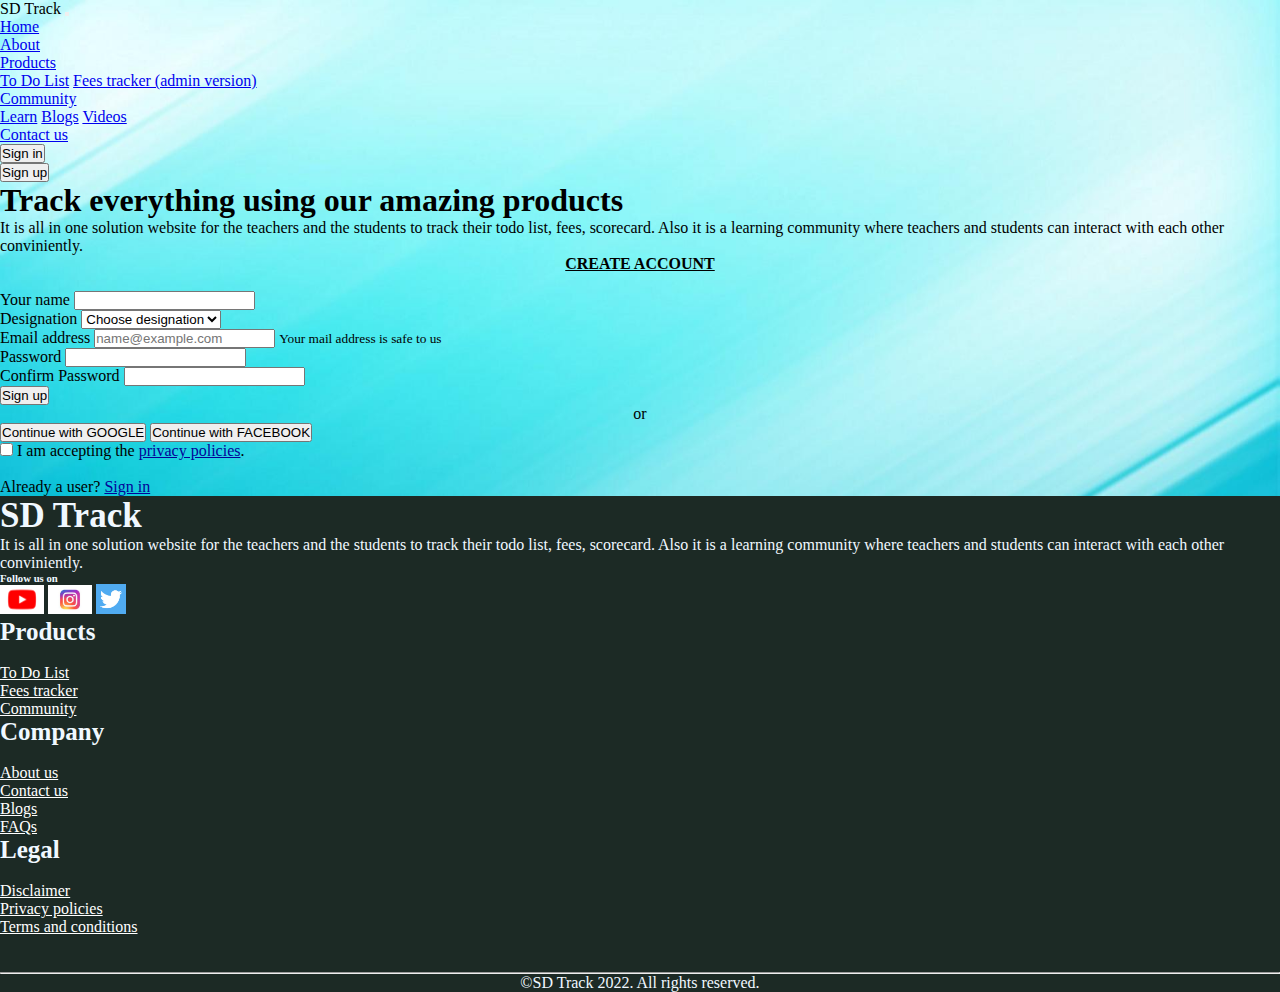
<file: index.html>
<!doctype html>
<html lang="en">
  <head>
    <!-- Required meta tags -->
    <meta charset="utf-8">
    <meta name="viewport" content="width=device-width, initial-scale=1, shrink-to-fit=no">

    <!-- Bootstrap CSS -->
    <link rel="stylesheet" href="https://cdn.jsdelivr.net/npm/bootstrap@4.6.1/dist/css/bootstrap.min.css" integrity="sha384-zCbKRCUGaJDkqS1kPbPd7TveP5iyJE0EjAuZQTgFLD2ylzuqKfdKlfG/eSrtxUkn" crossorigin="anonymous">
    <link rel="stylesheet" href="style.css">
    <title>SD Track-track everything at a place</title>
    
  </head>
  <body>
    <nav class="navbar navbar-expand-lg navbar-light">
        <a class="navbar-brand">SD Track</a>
        <button class="navbar-toggler" type="button" data-toggle="collapse" data-target="#navbarSupportedContent" aria-controls="navbarSupportedContent" aria-expanded="false" aria-label="Toggle navigation">
          <span class="navbar-toggler-icon"></span>
        </button>
      
        <div class="collapse navbar-collapse" id="navbarSupportedContent">
          <ul class="navbar-nav mr-auto justify-content-center">
            <li class="nav-item">
              <a class="nav-link" href="index.html">Home 
                <!-- <span class="sr-only">(current)</span> -->
              </a>
            </li>
            <li class="nav-item">
              <a class="nav-link" href="about.html">About</a>
            </li>
            <li class="nav-item dropdown">
              <a class="nav-link dropdown-toggle" href="#" id="navbarDropdown" role="button" data-toggle="dropdown" aria-expanded="false">
                Products
              </a>
              <div class="dropdown-menu" aria-labelledby="navbarDropdown">
                <a class="dropdown-item" href="#">To Do List</a>
                <a class="dropdown-item" href="#">Fees tracker (admin version)</a>
                <div class="dropdown-divider"></div>
                <a class="dropdown-item" href="#">Community</a>
                <div class="dropdown-divider"></div>
                <a class="dropdown-item" href="#">Learn</a>
                <a class="dropdown-item" href="#">Blogs</a>
                <a class="dropdown-item" href="#">Videos</a>
              </div>
            </li>
            <li class="nav-item">
              <a class="nav-link" href="contact.html">Contact us</a>
            </li>
          </ul>
          <form class="form-inline my-2 my-lg-0 px-2">
            <a href="signin.html" style="text-decoration:none"><button type="button" class="btn btn-warning">Sign in</button></a>
          </form>
          <form class="form-inline my-2 my-lg-0 px-2">
            <a href="signup.html" style="text-decoration:none"><button type="button" class="btn btn-warning">Sign up</button></a>
          </form>
        </div>
      </nav>
      <main class="my-5">
        <div class="container" >
            <div class="row">
              <div class="col-lg-6 my-3">
                <h1>Track everything using our amazing products</h1>
                <p>It is all in one solution website for the teachers and the students to track their todo list, fees, scorecard. Also it is a learning community where teachers and students can interact with each other conviniently.</p>
              </div>
              <div class="glow col-lg-6">
                <form>
                  <h4 style="text-align:center"><u>CREATE ACCOUNT</u></h4>
                  <br>

                  <div class="form-group">
                    <div class="form-group">
                      <label for="exampleFormControlInput1">Your name</label>
                      <input type="name" class="form-control" id="exampleFormControlInput1">
                    </div>
                    <div class="form-group">
                      <label for="exampleFormControlSelect1">Designation</label>
                      <select class="form-control" id="exampleFormControlSelect1">
                        <option disabled selected>Choose designation</option>
                        <option>Teacher</option>
                        <option>Student</option>
                        <option>Parents</option>
                      </select>
                    </div>
                    <label for="exampleInputEmail1">Email address</label>
                    <input type="email" class="form-control" id="exampleInputEmail1" aria-describedby="emailHelp" placeholder="name@example.com">
                    <small id="emailHelp" class="form-text text-muted">Your mail address is safe to us</small>
                  </div>
                  <div class="form-group">
                    <label for="exampleInputPassword1">Password</label>
                    <input type="password" class="form-control" id="exampleInputPassword1">
                  </div>
                  <div class="form-group">
                    <label for="exampleInputPassword1"> Confirm Password</label>
                    <input type="password" class="form-control" id="exampleInputPassword1">
                  </div>
                  <button type="submit" class="btn btn-success">Sign up</button>
                  <p style="text-align:center;">or</p>
                  <button type="button" class="btn btn-danger btn-lg btn-block">Continue with GOOGLE</button>
                  <button type="button" class="btn btn-primary btn-lg btn-block">Continue with FACEBOOK</button>
                  <div class="form-check my-3">
                    <input class="form-check-input" type="checkbox" value="" id="defaultCheck1">
                    <label class="form-check-label" for="defaultCheck1">
                      I am accepting the <a href="#" style="color: rgb(3, 3, 152)">privacy policies</a>.
                    </label>
                  </div>
                  <br>
                  <p>Already a user? <a href="signin.html" style="color: rgb(3, 3, 152)">Sign in</a></p>
                </form>
              </div>
            </div>
        </div>
      </main>
      
      <footer style="background-color:rgb(28, 42, 37);">
        <div class="mx-5 py-5" style=" color:aliceblue;">
          <div class="row">
            <div class="col-lg-6">
              <h5 style="font-size: 35px;">SD Track</h5>
          <p>It is all in one solution website for the teachers and the students to track their todo list, fees, scorecard. Also it is a learning community where teachers and students can interact with each other conviniently.</p>
          <h6>Follow us on</h6>
          <a href="#"><img src="img/download.png" alt="" style="width:44px"></a>
          <a href="#"><img src="img/download (2).jpg" alt="" style="width:44px"></a>
          <a href="#"><img src="img/download (1).png" alt="" style="width:30px"></a>
          
            </div>
            <div class="glow col-lg-6">
              <div class="row">
                <div class="glow col-lg-4">
                  <h6 style="font-size: 25px;">Products</h6>
                  <br>
                  <p><a href="#" style="color: white;">To Do List</a></p>
                  <p><a href="#" style="color: white;">Fees tracker</a></p>
                  <p><a href="#" style="color: white;">Community</a></p>
                </div>
                <div class="glow col-lg-4">
                  <h6 style="font-size: 25px;">Company</h6>
                  <br>
                  <p><a href="#" style="color: white;">About us</a></p>
                  <p><a href="#" style="color: white;">Contact us</a></p>
                  <p><a href="#" style="color: white;">Blogs</a></p>
                  <p><a href="#" style="color: white;">FAQs</a></p>
                </div>
                <div class="glow col-lg-4">
                  <h6 style="font-size: 25px;">Legal</h6>
                  <br>
                  <p><a href="#" style="color: white;">Disclaimer</a></p>
                  <p><a href="#" style="color: white;">Privacy policies</a></p>
                  <p><a href="#" style="color: white;">Terms and conditions</a></p>
                </div>
              </div>
            </div>
          
        </div>
        <br><br>
        <hr>
          <p style="text-align: center;">&copy;SD Track 2022. All rights reserved.</p>
      </footer>
    <!-- Optional JavaScript; choose one of the two! -->

    <!-- Option 1: jQuery and Bootstrap Bundle (includes Popper) -->
    <script src="https://cdn.jsdelivr.net/npm/jquery@3.5.1/dist/jquery.slim.min.js" integrity="sha384-DfXdz2htPH0lsSSs5nCTpuj/zy4C+OGpamoFVy38MVBnE+IbbVYUew+OrCXaRkfj" crossorigin="anonymous"></script>
    <script src="https://cdn.jsdelivr.net/npm/bootstrap@4.6.1/dist/js/bootstrap.bundle.min.js" integrity="sha384-fQybjgWLrvvRgtW6bFlB7jaZrFsaBXjsOMm/tB9LTS58ONXgqbR9W8oWht/amnpF" crossorigin="anonymous"></script>

    <!-- Option 2: Separate Popper and Bootstrap JS -->
    <!--
    <script src="https://cdn.jsdelivr.net/npm/jquery@3.5.1/dist/jquery.slim.min.js" integrity="sha384-DfXdz2htPH0lsSSs5nCTpuj/zy4C+OGpamoFVy38MVBnE+IbbVYUew+OrCXaRkfj" crossorigin="anonymous"></script>
    <script src="https://cdn.jsdelivr.net/npm/popper.js@1.16.1/dist/umd/popper.min.js" integrity="sha384-9/reFTGAW83EW2RDu2S0VKaIzap3H66lZH81PoYlFhbGU+6BZp6G7niu735Sk7lN" crossorigin="anonymous"></script>
    <script src="https://cdn.jsdelivr.net/npm/bootstrap@4.6.1/dist/js/bootstrap.min.js" integrity="sha384-VHvPCCyXqtD5DqJeNxl2dtTyhF78xXNXdkwX1CZeRusQfRKp+tA7hAShOK/B/fQ2" crossorigin="anonymous"></script>
    -->
  </body>
</html>
</file>
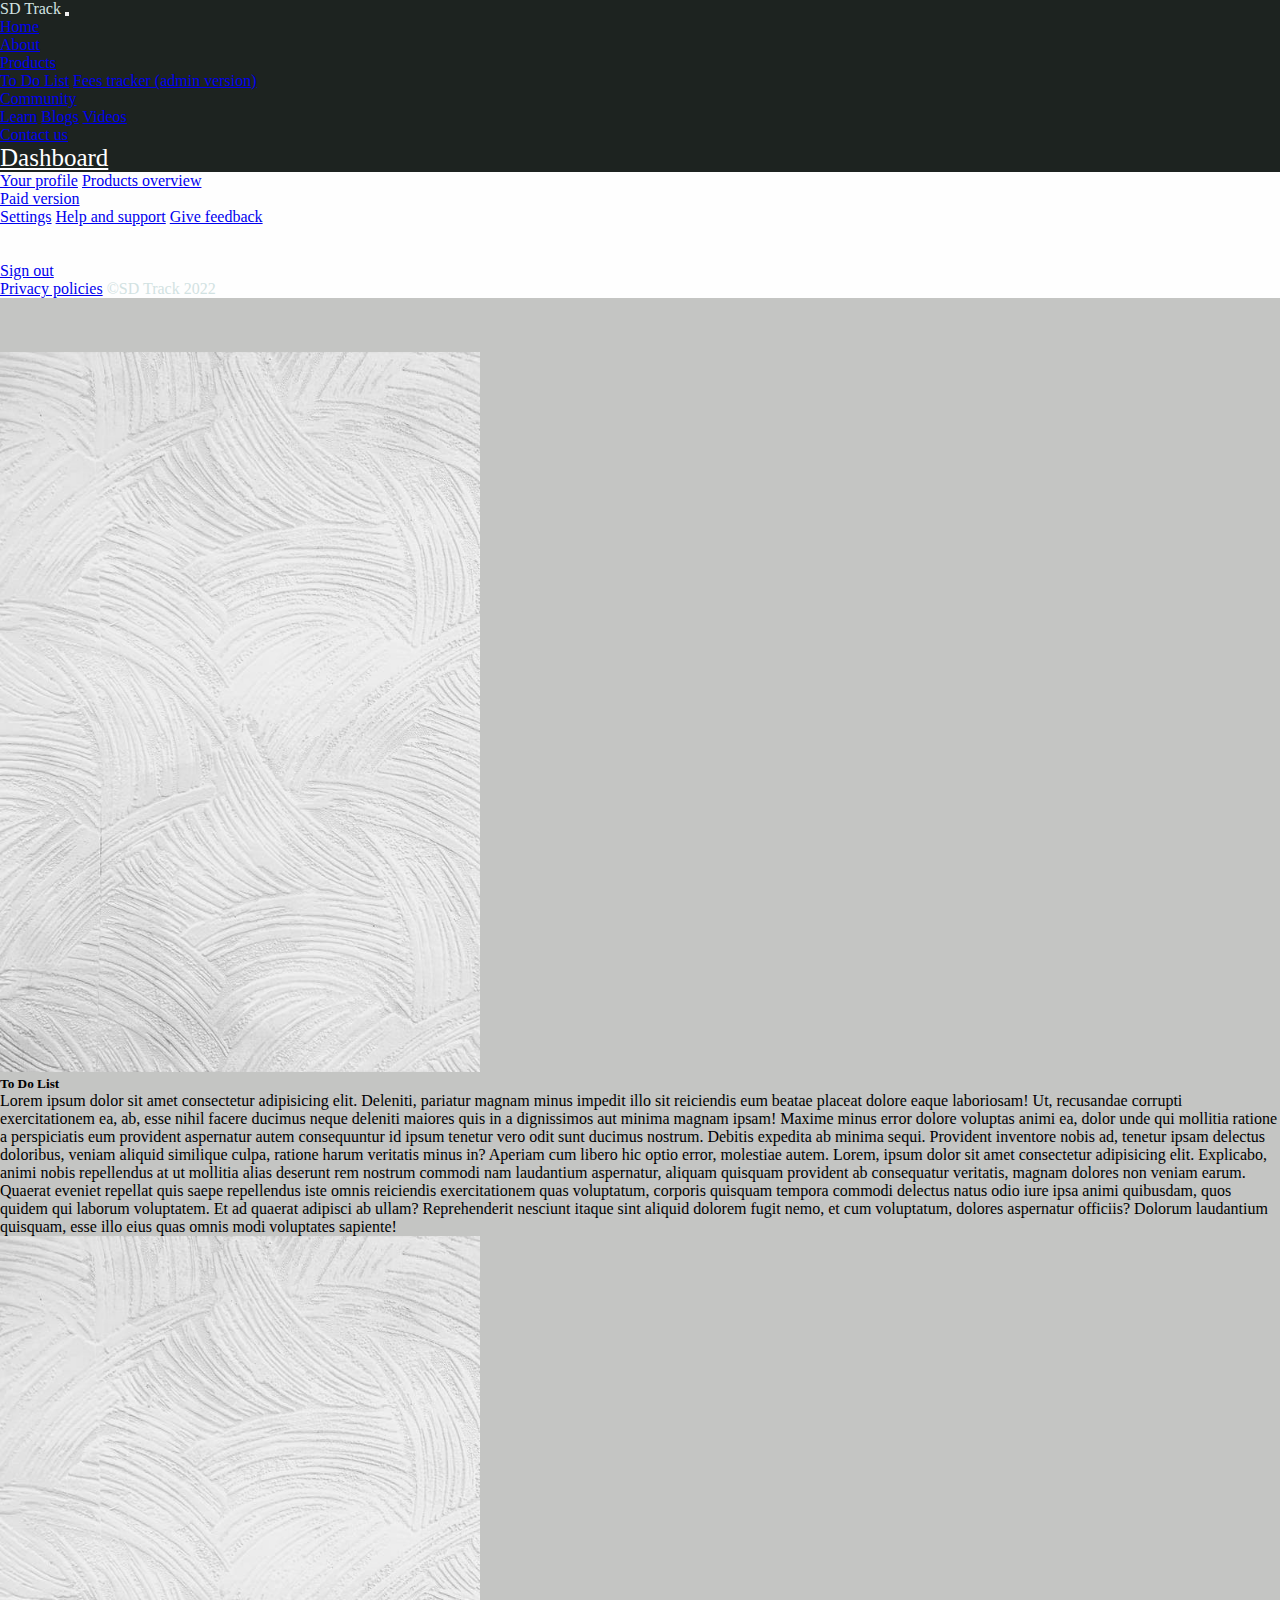
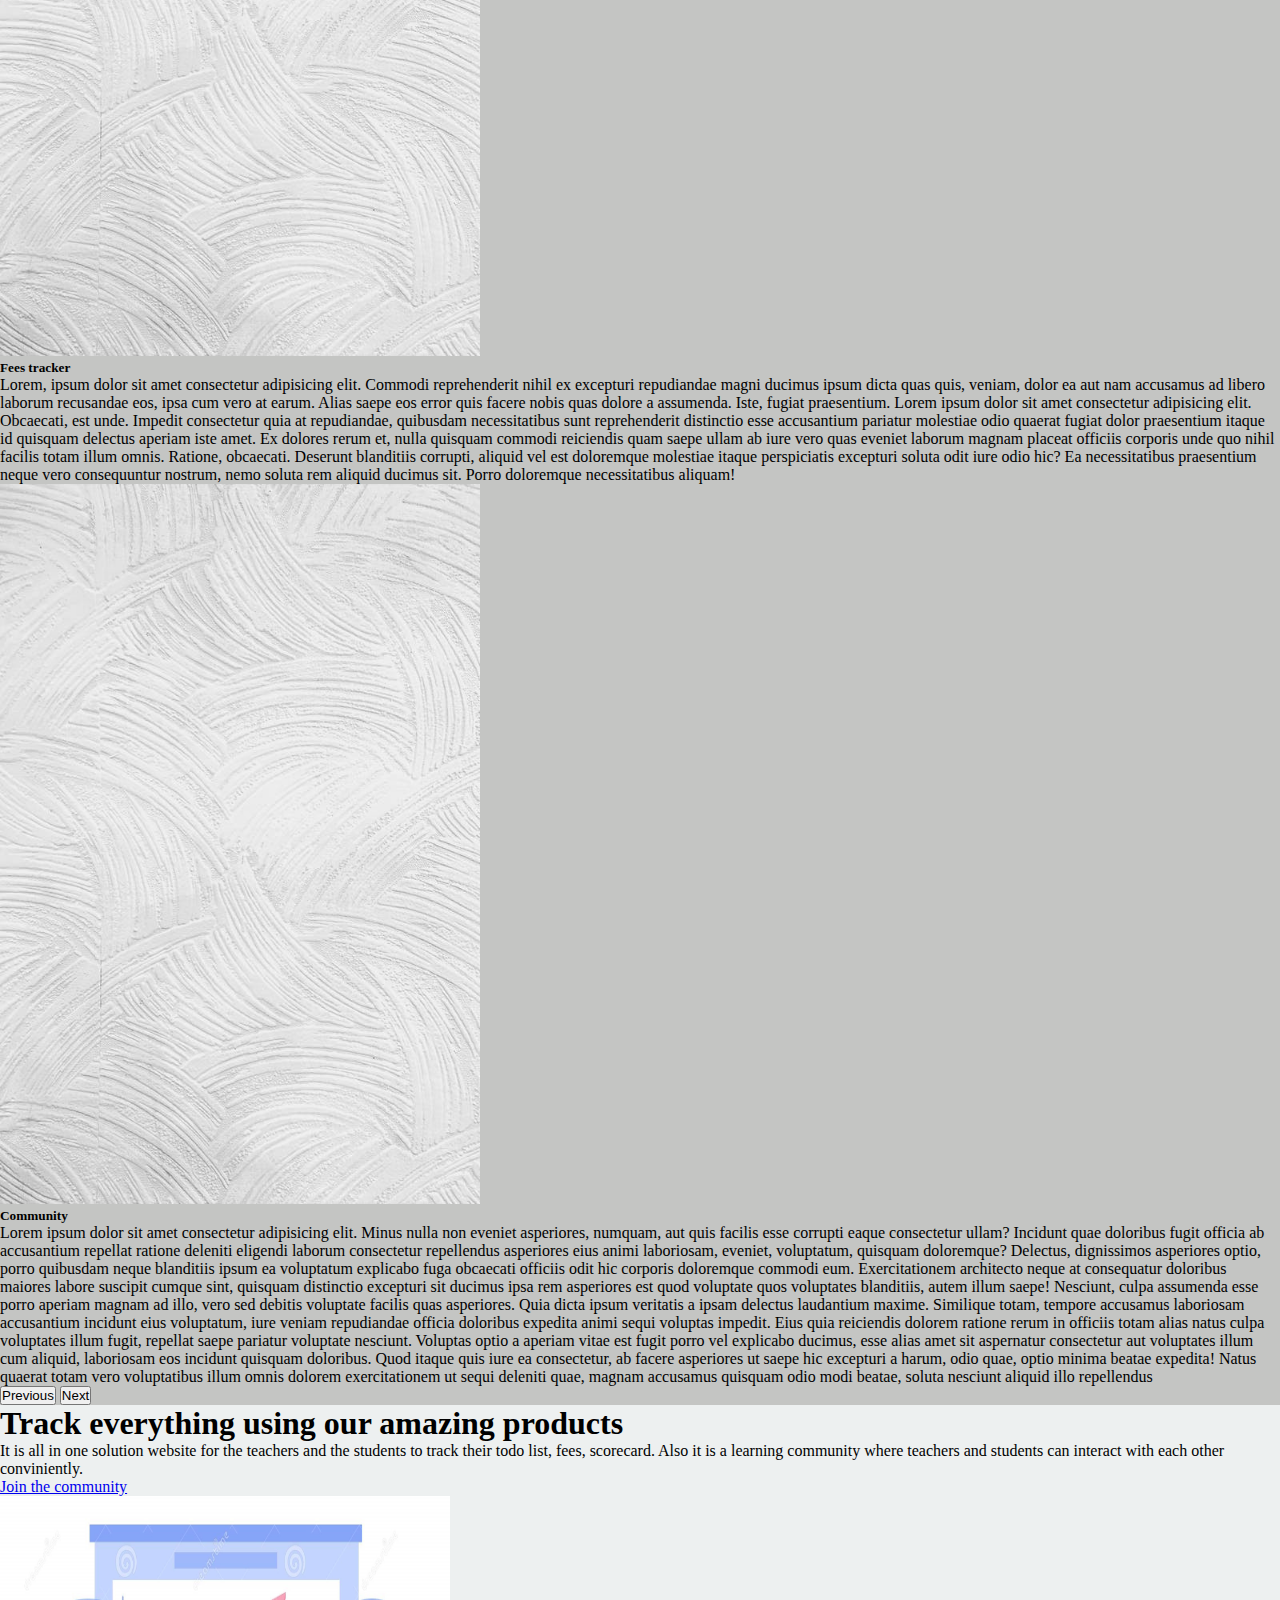
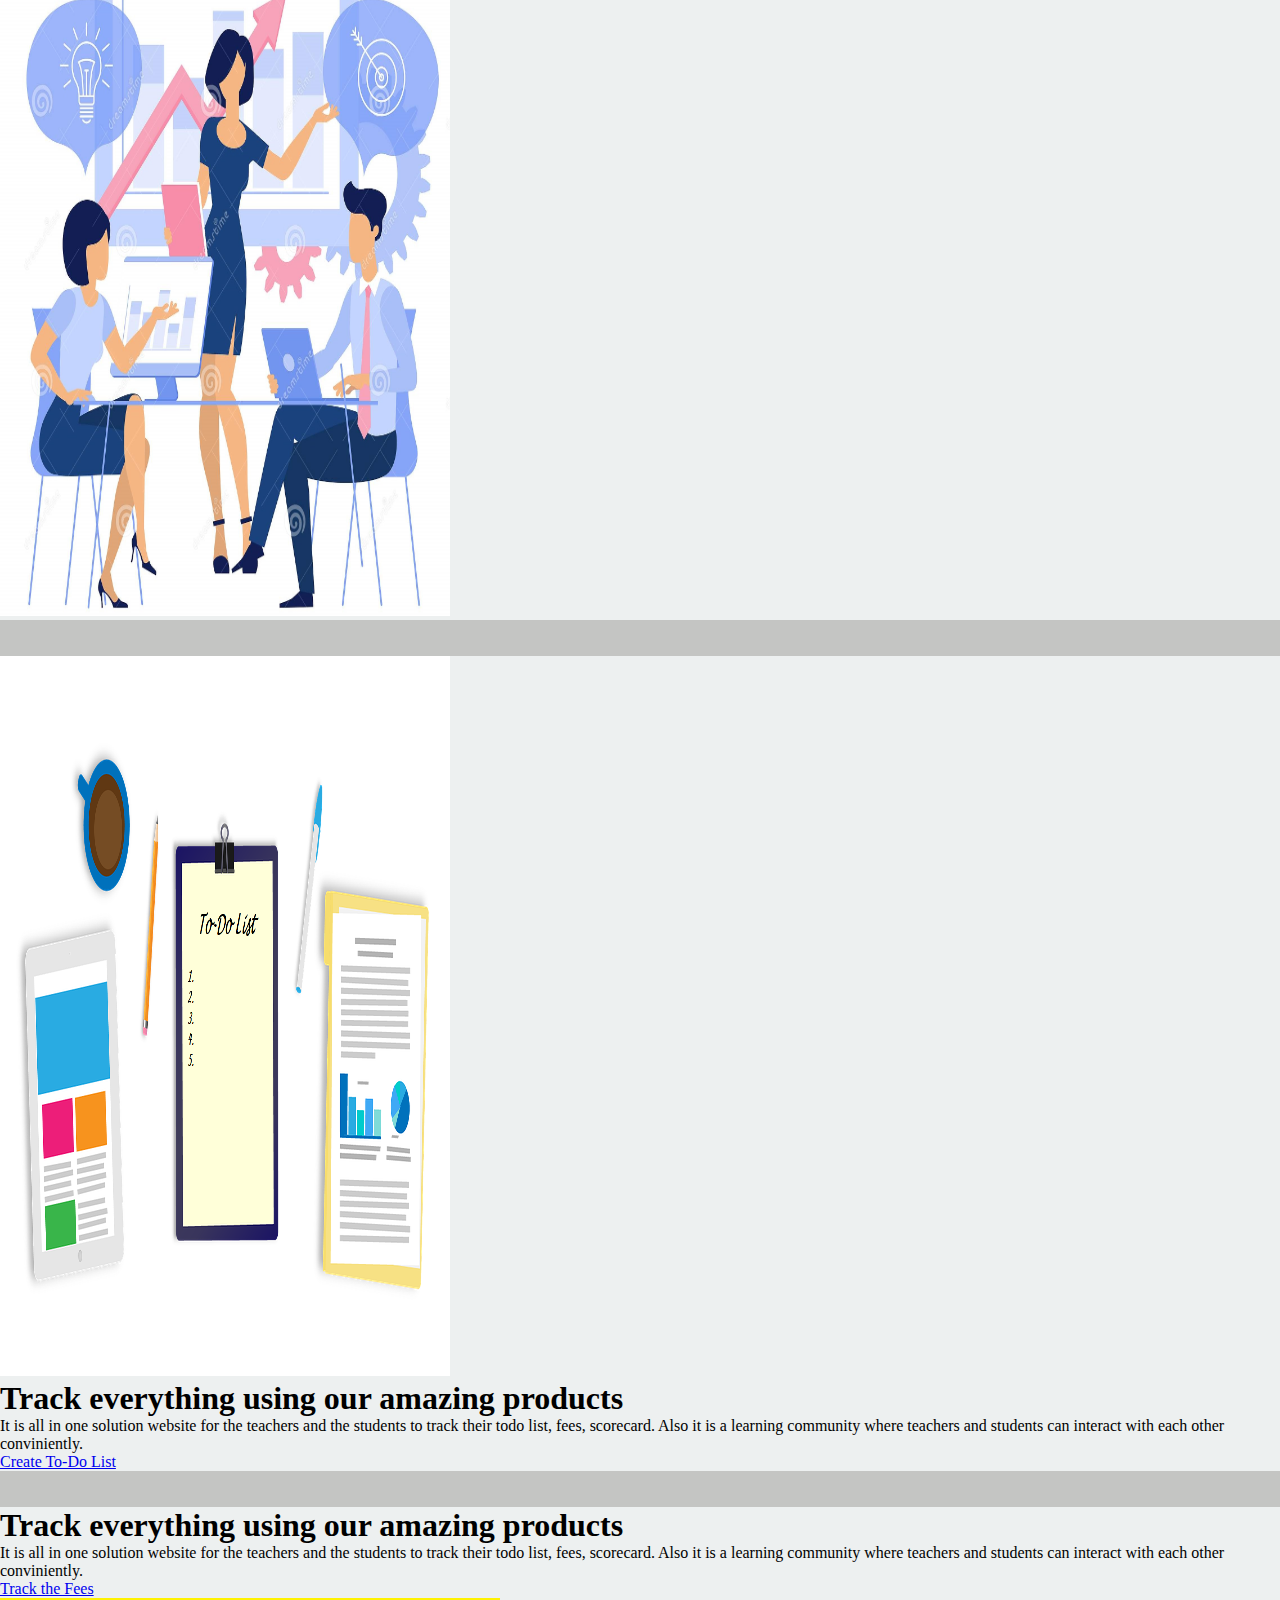
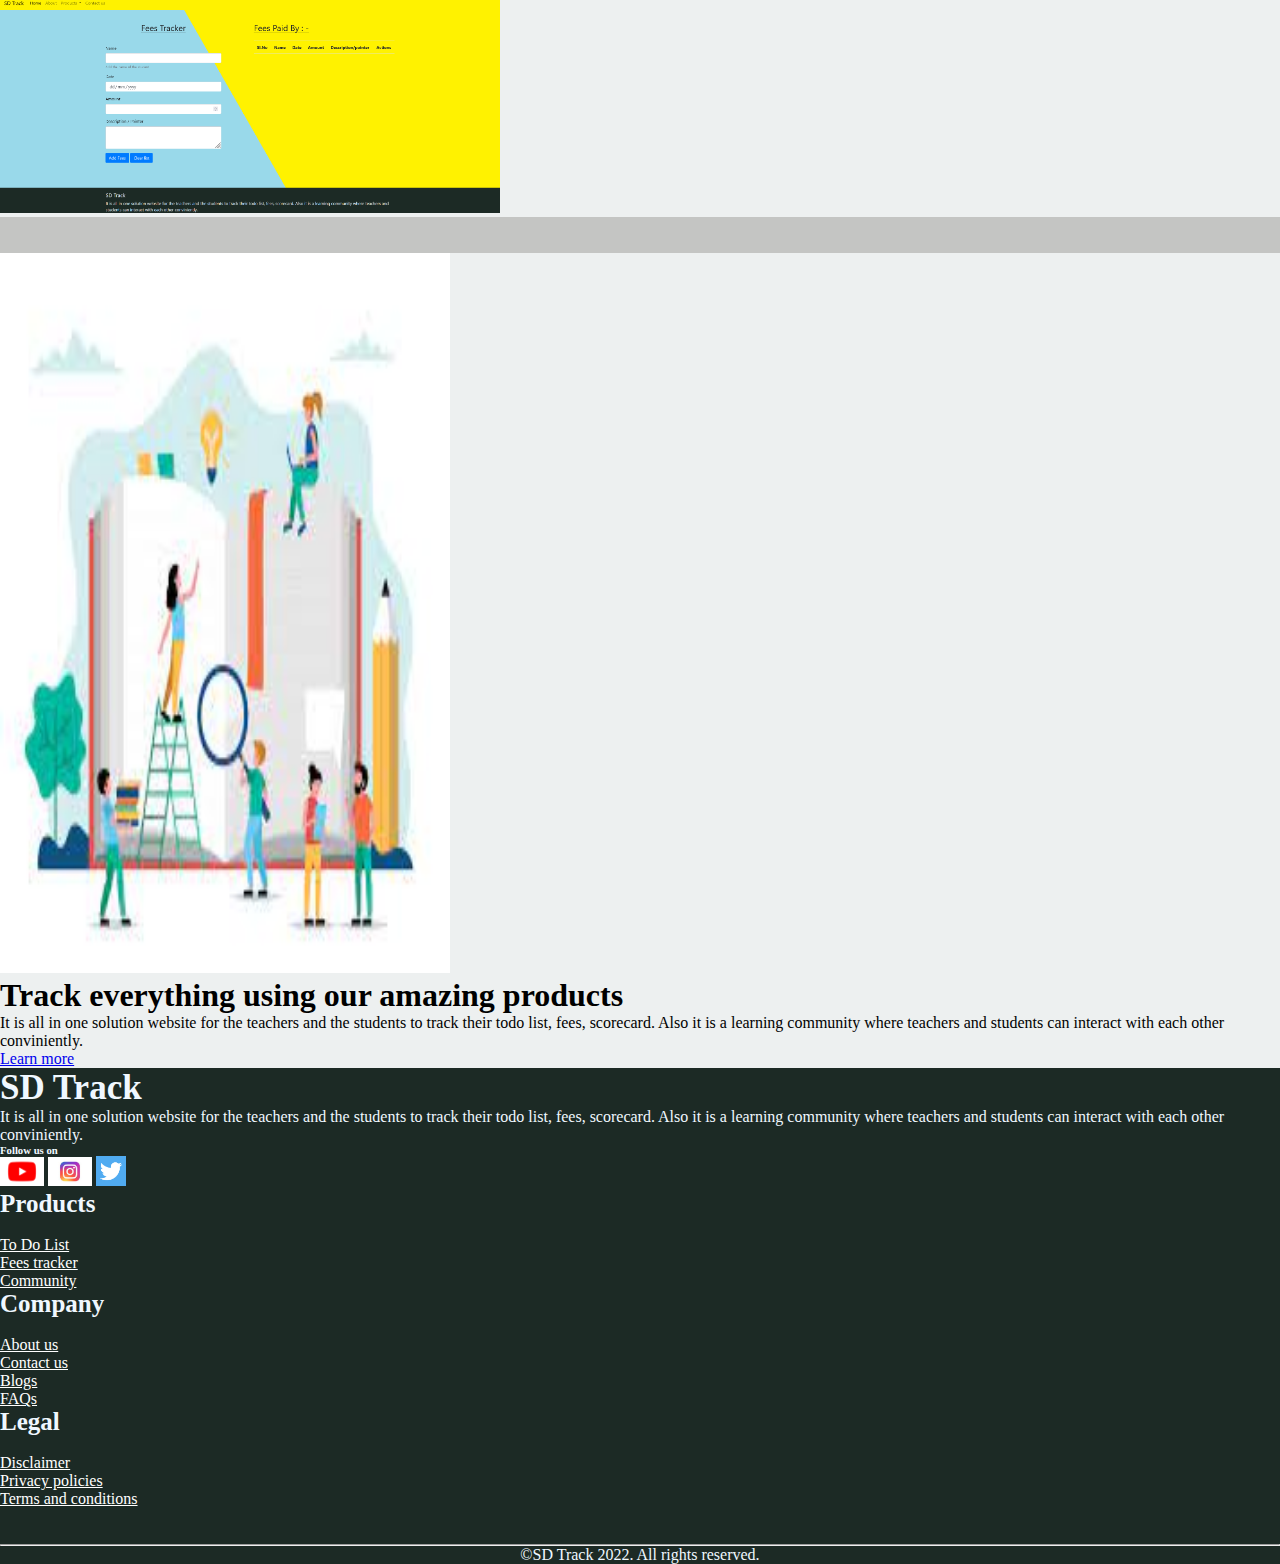
<file: dashboard.html>
<!doctype html>
<html lang="en">

<head>
    <!-- Required meta tags -->
    <meta charset="utf-8">
    <meta name="viewport" content="width=device-width, initial-scale=1, shrink-to-fit=no">

    <!-- Bootstrap CSS -->
    <link rel="stylesheet" href="https://cdn.jsdelivr.net/npm/bootstrap@4.6.1/dist/css/bootstrap.min.css"
        integrity="sha384-zCbKRCUGaJDkqS1kPbPd7TveP5iyJE0EjAuZQTgFLD2ylzuqKfdKlfG/eSrtxUkn" crossorigin="anonymous">
    <link rel="stylesheet" href="dashboard.css">
    <title>SD Track-track everything at a place</title>

</head>

<body>

    <nav class="navbar navbar-expand-lg navbar-dark">
        <a class="navbar-brand">SD Track</a>
        <button class="navbar-toggler" type="button" data-toggle="collapse" data-target="#navbarSupportedContent"
            aria-controls="navbarSupportedContent" aria-expanded="false" aria-label="Toggle navigation">
            <span class="navbar-toggler-icon"></span>
        </button>

        <div class="collapse navbar-collapse" id="navbarSupportedContent">
            <ul class="navbar-nav mr-auto justify-content-center">
                <li class="nav-item active">
                    <a class="nav-link" href="dashboard.html">Home
                        <!-- <span class="sr-only">(current)</span> -->
                    </a>
                </li>
                <li class="nav-item">
                    <a class="nav-link" href="about.html">About</a>
                </li>
                <li class="nav-item dropdown">
                    <a class="nav-link dropdown-toggle" href="#" id="navbarDropdown" role="button"
                        data-toggle="dropdown" aria-expanded="false">
                        Products
                    </a>
                    <div class="dropdown-menu" aria-labelledby="navbarDropdown">
                        <a class="dropdown-item" href="todo.html">To Do List</a>
                        <a class="dropdown-item" href="feestracker.html">Fees tracker (admin version)</a>
                        <div class="dropdown-divider"></div>
                        <a class="dropdown-item" href="#">Community</a>
                        <div class="dropdown-divider"></div>
                        <a class="dropdown-item" href="#">Learn</a>
                        <a class="dropdown-item" href="#">Blogs</a>
                        <a class="dropdown-item" href="#">Videos</a>
                    </div>
                </li>
                <li class="nav-item">
                    <a class="nav-link" href="contact.html">Contact us</a>
                </li>
            </ul>
        </div>
        <ul class="nav justify-content-end mx-5 px-5">
            <div class="nav-item dropdown">
                <a class="nav-link dropdown-toggle" role="button" data-toggle="dropdown" aria-expanded="false"
                    style="color:rgb(255, 255, 255); font-size: 25px;" href="#">
                    Dashboard
                </a>
                <div class="dropdown-menu" style="background-color: #fefefe;">
                    <a class="dropdown-item" href="todo.html">Your profile</a>
                    <a class="dropdown-item" href="feestracker.html">Products overview</a>
                    <div class="dropdown-divider"></div>
                    <a class="dropdown-item" href="#">Paid version</a>
                    <div class="dropdown-divider"></div>
                    <a class="dropdown-item" href="#">Settings</a>
                    <a class="dropdown-item" href="#">Help and support</a>
                    <a class="dropdown-item" href="#">Give feedback</a>
                    <div class="dropdown-divider"></div>
                    <br><br>
                    <a class="dropdown-item" href="#">Sign out</a>
                    <p class="dropdown-item"><a href="#">Privacy policies</a> &copy;SD Track 2022</p>
                </div>
            </div>
        </ul>
    </nav>


    <main>
        <div id="carouselExampleCaptions" class="carousel slide mx-3 my-2" data-ride="carousel">
            <ol class="carousel-indicators">
                <li data-target="#carouselExampleCaptions" data-slide-to="0" class="active"></li>
                <li data-target="#carouselExampleCaptions" data-slide-to="1"></li>
                <li data-target="#carouselExampleCaptions" data-slide-to="2"></li>
            </ol>
            <div class="carousel-inner">
                <div class="carousel-item active">
                    <img src="img/pexels-photo-1939485.jpg" class="d-block w-100" alt="...">

                    <div class="carousel-caption d-none d-md-block" style="color: black;">
                        <h5>To Do List</h5>
                        <p>Lorem ipsum dolor sit amet consectetur adipisicing elit. Deleniti, pariatur magnam minus
                            impedit illo sit reiciendis eum beatae placeat dolore eaque laboriosam! Ut, recusandae
                            corrupti exercitationem ea, ab, esse nihil facere ducimus neque deleniti maiores quis in a
                            dignissimos aut minima magnam ipsam! Maxime minus error dolore voluptas animi ea, dolor unde
                            qui mollitia ratione a perspiciatis eum provident aspernatur autem consequuntur id ipsum
                            tenetur vero odit sunt ducimus nostrum. Debitis expedita ab minima sequi. Provident
                            inventore nobis ad, tenetur ipsam delectus doloribus, veniam aliquid similique culpa,
                            ratione harum veritatis minus in? Aperiam cum libero hic optio error, molestiae autem.
                            Lorem, ipsum dolor sit amet consectetur adipisicing elit. Explicabo, animi nobis repellendus
                            at ut mollitia alias deserunt rem nostrum commodi nam laudantium aspernatur, aliquam
                            quisquam provident ab consequatur veritatis, magnam dolores non veniam earum. Quaerat
                            eveniet repellat quis saepe repellendus iste omnis reiciendis exercitationem quas
                            voluptatum, corporis quisquam tempora commodi delectus natus odio iure ipsa animi quibusdam,
                            quos quidem qui laborum voluptatem. Et ad quaerat adipisci ab ullam? Reprehenderit nesciunt
                            itaque sint aliquid dolorem fugit nemo, et cum voluptatum, dolores aspernatur officiis?
                            Dolorum laudantium quisquam, esse illo eius quas omnis modi voluptates sapiente!
                        </p>
                    </div>
                </div>
                <div class="carousel-item">
                    <img src="img/pexels-photo-1939485.jpg" class="d-block w-100" alt="...">
                    <div class="carousel-caption d-none d-md-block" style="color: black;">
                        <h5>Fees tracker</h5>
                        <p>Lorem, ipsum dolor sit amet consectetur adipisicing elit. Commodi reprehenderit nihil ex
                            excepturi repudiandae magni ducimus ipsum dicta quas quis, veniam, dolor ea aut nam
                            accusamus ad libero laborum recusandae eos, ipsa cum vero at earum. Alias saepe eos error
                            quis facere nobis quas dolore a assumenda. Iste, fugiat praesentium. Lorem ipsum dolor sit
                            amet consectetur adipisicing elit. Obcaecati, est unde. Impedit consectetur quia at
                            repudiandae, quibusdam necessitatibus sunt reprehenderit distinctio esse accusantium
                            pariatur molestiae odio quaerat fugiat dolor praesentium itaque id quisquam delectus aperiam
                            iste amet. Ex dolores rerum et, nulla quisquam commodi reiciendis quam saepe ullam ab iure
                            vero quas eveniet laborum magnam placeat officiis corporis unde quo nihil facilis totam
                            illum omnis. Ratione, obcaecati. Deserunt blanditiis corrupti, aliquid vel est doloremque
                            molestiae itaque perspiciatis excepturi soluta odit iure odio hic? Ea necessitatibus
                            praesentium neque vero consequuntur nostrum, nemo soluta rem aliquid ducimus sit. Porro
                            doloremque necessitatibus aliquam!</p>
                    </div>
                </div>
                <div class="carousel-item">
                    <img src="img/pexels-photo-1939485.jpg" class="d-block w-100" alt="...">
                    <div class="carousel-caption d-none d-md-block" style="color: black;">
                        <h5>Community</h5>
                        <p>Lorem ipsum dolor sit amet consectetur adipisicing elit. Minus nulla non eveniet asperiores,
                            numquam, aut quis facilis esse corrupti eaque consectetur ullam? Incidunt quae doloribus
                            fugit officia ab accusantium repellat ratione deleniti eligendi laborum consectetur
                            repellendus asperiores eius animi laboriosam, eveniet, voluptatum, quisquam doloremque?
                            Delectus, dignissimos asperiores optio, porro quibusdam neque blanditiis ipsum ea voluptatum
                            explicabo fuga obcaecati officiis odit hic corporis doloremque commodi eum. Exercitationem
                            architecto neque at consequatur doloribus maiores labore suscipit cumque sint, quisquam
                            distinctio excepturi sit ducimus ipsa rem asperiores est quod voluptate quos voluptates
                            blanditiis, autem illum saepe! Nesciunt, culpa assumenda esse porro aperiam magnam ad illo,
                            vero sed debitis voluptate facilis quas asperiores. Quia dicta ipsum veritatis a ipsam
                            delectus laudantium maxime. Similique totam, tempore accusamus laboriosam accusantium
                            incidunt eius voluptatum, iure veniam repudiandae officia doloribus expedita animi sequi
                            voluptas impedit. Eius quia reiciendis dolorem ratione rerum in officiis totam alias natus
                            culpa voluptates illum fugit, repellat saepe pariatur voluptate nesciunt. Voluptas optio a
                            aperiam vitae est fugit porro vel explicabo ducimus, esse alias amet sit aspernatur
                            consectetur aut voluptates illum cum aliquid, laboriosam eos incidunt quisquam doloribus.
                            Quod itaque quis iure ea consectetur, ab facere asperiores ut saepe hic excepturi a harum,
                            odio quae, optio minima beatae expedita! Natus quaerat totam vero voluptatibus illum omnis
                            dolorem exercitationem ut sequi deleniti quae, magnam accusamus quisquam odio modi beatae,
                            soluta nesciunt aliquid illo repellendus</p>
                    </div>
                </div>
            </div>
            <button class="carousel-control-prev" type="button" data-target="#carouselExampleCaptions"
                data-slide="prev">
                <span class="carousel-control-prev-icon" aria-hidden="true"></span>
                <span class="sr-only">Previous</span>
            </button>
            <button class="carousel-control-next" type="button" data-target="#carouselExampleCaptions"
                data-slide="next">
                <span class="carousel-control-next-icon" aria-hidden="true"></span>
                <span class="sr-only">Next</span>
            </button>
        </div>


        <div class="mt-5 px-3 py-5 mx-5" style="background-color:rgb(237, 240, 240);">
            <div class="row">
                <div class="col-lg-6 my-3">
                    <h1>Track everything using our amazing products</h1>
                    <p>It is all in one solution website for the teachers and the students to track their todo list,
                        fees, scorecard. Also it is a learning community where teachers and students can interact with
                        each other conviniently.</p>
                    <a href="#" class="btn btn-warning btn-lg active" role="button" aria-pressed="true">Join the
                        community</a>

                </div>
                <div class="glow col-lg-6">
                    <img src="img/1.jpg" alt="" style="width: 450px">
                </div>
            </div>
        </div>

        <br><br>

        <div class="mt-3 px-3 py-5 mx-5" style="background-color:rgb(237, 240, 240);">
            <div class="row">
                <div class="glow col-lg-6">
                    <img src="img/To-Do-List.png" alt="" style="width: 450px">
                </div>
                <div class="col-lg-6 my-3">
                    <h1>Track everything using our amazing products</h1>
                    <p>It is all in one solution website for the teachers and the students to track their todo list,
                        fees, scorecard. Also it is a learning community where teachers and students can interact with
                        each other conviniently.</p>
                    <a href="todo.html" class="btn btn-warning btn-lg active" role="button" aria-pressed="true">Create
                        To-Do List</a>

                </div>

            </div>
        </div>


        <br><br>


        <div class="mt-3 px-3 py-5 mx-5" style="background-color:rgb(237, 240, 240);">
            <div class="row">
                <div class="col-lg-6 my-3">
                    <h1>Track everything using our amazing products</h1>
                    <p>It is all in one solution website for the teachers and the students to track their todo list,
                        fees, scorecard. Also it is a learning community where teachers and students can interact
                        with
                        each other conviniently.</p>
                    <a href="feestracker.html" class="btn btn-warning btn-lg active" role="button"
                        aria-pressed="true">Track the Fees</a>
                </div>
                <div class="glow col-lg-6">
                    <img src="img/Screenshot (215).png" alt="" style="width: 500px; height: auto;">
                </div>
            </div>
        </div>

        <br><br>


        <div class="mt-3 mb-5 px-3 py-5 mx-5" style="background-color:rgb(237, 240, 240);">
            <div class="row">
                <div class="glow col-lg-6">
                    <img src="img/download.jpg" alt="" style="width: 450px">
                </div>
                <div class="col-lg-6 my-3">
                    <h1>Track everything using our amazing products</h1>
                    <p>It is all in one solution website for the teachers and the students to track their todo list,
                        fees, scorecard. Also it is a learning community where teachers and students can interact with
                        each other conviniently.</p>
                    <a href="#" class="btn btn-warning btn-lg active" role="button" aria-pressed="true">Learn more</a>

                </div>

            </div>
        </div>
    </main>

    <footer style="background-color:rgb(28, 42, 37);">
        <div class="mx-5 py-5" style=" color:aliceblue;">
            <div class="row">
                <div class="col-lg-6">
                    <h5 style="font-size: 35px;">SD Track</h5>
                    <p>It is all in one solution website for the teachers and the students to track their todo list,
                        fees, scorecard. Also it is a learning community where teachers and students can interact with
                        each other conviniently.</p>
                    <h6>Follow us on</h6>
                    <a href="#"><img src="img/download.png" alt="" style="width:44px"></a>
                    <a href="#"><img src="img/download (2).jpg" alt="" style="width:44px"></a>
                    <a href="#"><img src="img/download (1).png" alt="" style="width:30px"></a>

                </div>
                <div class="glow col-lg-6">
                    <div class="row">
                        <div class="glow col-lg-4">
                            <h6 style="font-size: 25px;">Products</h6>
                            <br>
                            <p><a href="#" style="color: white;">To Do List</a></p>
                            <p><a href="#" style="color: white;">Fees tracker</a></p>
                            <p><a href="#" style="color: white;">Community</a></p>
                        </div>
                        <div class="glow col-lg-4">
                            <h6 style="font-size: 25px;">Company</h6>
                            <br>
                            <p><a href="#" style="color: white;">About us</a></p>
                            <p><a href="#" style="color: white;">Contact us</a></p>
                            <p><a href="#" style="color: white;">Blogs</a></p>
                            <p><a href="#" style="color: white;">FAQs</a></p>
                        </div>
                        <div class="glow col-lg-4">
                            <h6 style="font-size: 25px;">Legal</h6>
                            <br>
                            <p><a href="#" style="color: white;">Disclaimer</a></p>
                            <p><a href="#" style="color: white;">Privacy policies</a></p>
                            <p><a href="#" style="color: white;">Terms and conditions</a></p>
                        </div>
                    </div>
                </div>

            </div>
            <br><br>
            <hr>
            <p style="text-align: center;">&copy;SD Track 2022. All rights reserved.</p>
    </footer>
    <!-- Optional JavaScript; choose one of the two! -->

    <!-- Option 1: jQuery and Bootstrap Bundle (includes Popper) -->
    <script src="https://cdn.jsdelivr.net/npm/jquery@3.5.1/dist/jquery.slim.min.js"
        integrity="sha384-DfXdz2htPH0lsSSs5nCTpuj/zy4C+OGpamoFVy38MVBnE+IbbVYUew+OrCXaRkfj" crossorigin="anonymous">
    </script>
    <script src="https://cdn.jsdelivr.net/npm/bootstrap@4.6.1/dist/js/bootstrap.bundle.min.js"
        integrity="sha384-fQybjgWLrvvRgtW6bFlB7jaZrFsaBXjsOMm/tB9LTS58ONXgqbR9W8oWht/amnpF" crossorigin="anonymous">
    </script>

    <!-- Option 2: Separate Popper and Bootstrap JS -->
    <!--
    <script src="https://cdn.jsdelivr.net/npm/jquery@3.5.1/dist/jquery.slim.min.js" integrity="sha384-DfXdz2htPH0lsSSs5nCTpuj/zy4C+OGpamoFVy38MVBnE+IbbVYUew+OrCXaRkfj" crossorigin="anonymous"></script>
    <script src="https://cdn.jsdelivr.net/npm/popper.js@1.16.1/dist/umd/popper.min.js" integrity="sha384-9/reFTGAW83EW2RDu2S0VKaIzap3H66lZH81PoYlFhbGU+6BZp6G7niu735Sk7lN" crossorigin="anonymous"></script>
    <script src="https://cdn.jsdelivr.net/npm/bootstrap@4.6.1/dist/js/bootstrap.min.js" integrity="sha384-VHvPCCyXqtD5DqJeNxl2dtTyhF78xXNXdkwX1CZeRusQfRKp+tA7hAShOK/B/fQ2" crossorigin="anonymous"></script>
    -->
</body>

</html>
</file>
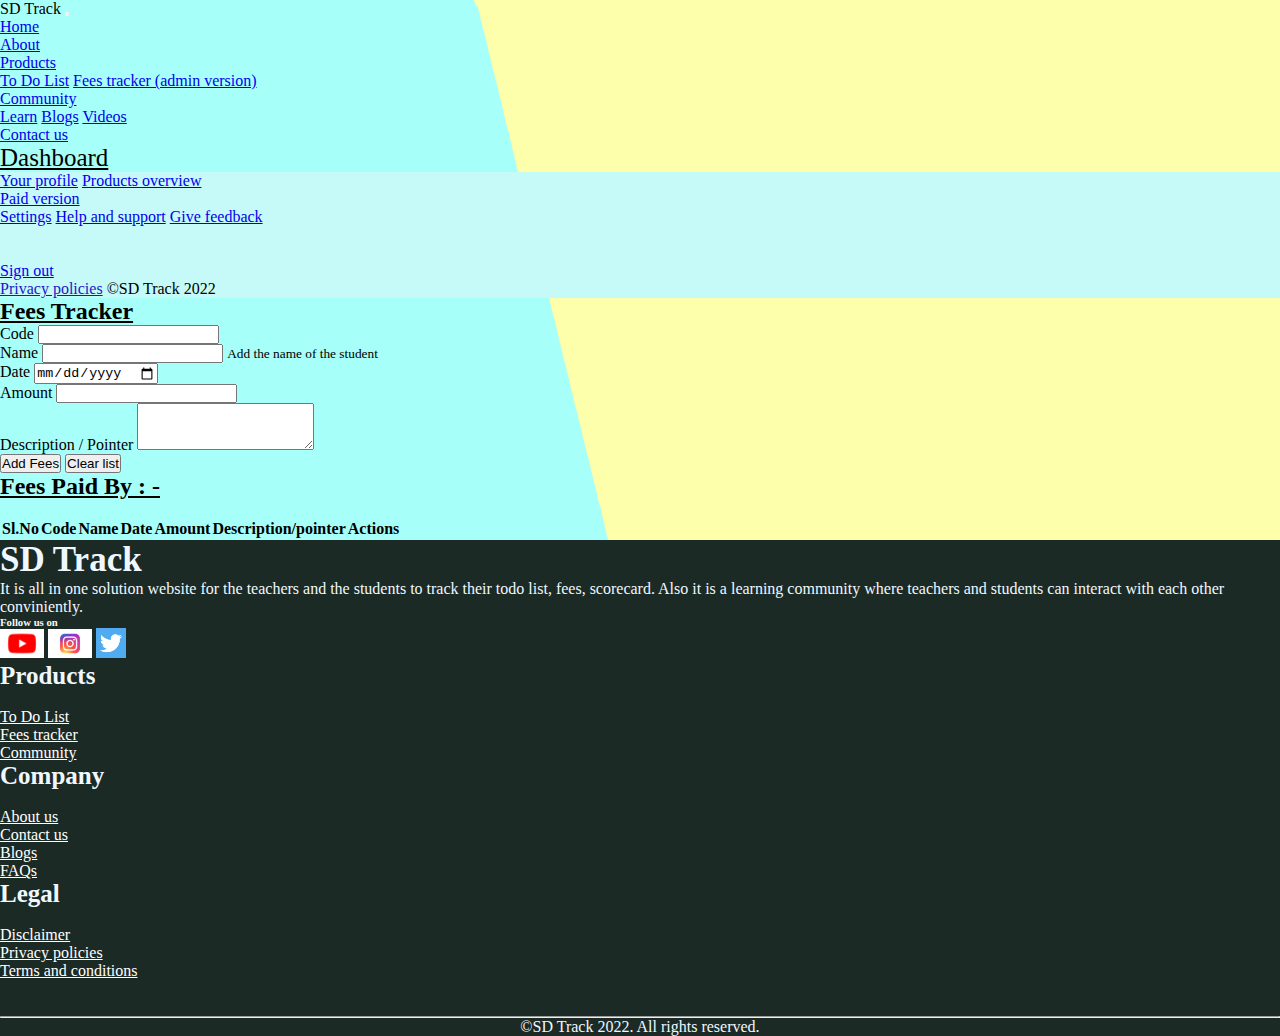
<file: feestracker.html>
<!doctype html>
<html lang="en">

<head>
    <!-- Required meta tags -->
    <meta charset="utf-8">
    <meta name="viewport" content="width=device-width, initial-scale=1, shrink-to-fit=no">

    <!-- Bootstrap CSS -->
    <link rel="stylesheet" href="https://stackpath.bootstrapcdn.com/bootstrap/4.5.0/css/bootstrap.min.css"
        integrity="sha384-9aIt2nRpC12Uk9gS9baDl411NQApFmC26EwAOH8WgZl5MYYxFfc+NcPb1dKGj7Sk" crossorigin="anonymous">
    <link rel="stylesheet" href="feestracker.css">
    <title>SD Track-track everything at a place</title>
</head>

<body>
    <nav class="navbar navbar-expand-lg navbar-light">
        <a class="navbar-brand">SD Track</a>
        <button class="navbar-toggler" type="button" data-toggle="collapse" data-target="#navbarSupportedContent"
            aria-controls="navbarSupportedContent" aria-expanded="false" aria-label="Toggle navigation">
            <span class="navbar-toggler-icon"></span>
        </button>

        <div class="collapse navbar-collapse" id="navbarSupportedContent">
            <ul class="navbar-nav mr-auto justify-content-center">
                <li class="nav-item">
                    <a class="nav-link" href="dashboard.html">Home
                        <!-- <span class="sr-only">(current)</span> -->
                    </a>
                </li>
                <li class="nav-item">
                    <a class="nav-link" href="about.html">About</a>
                </li>
                <li class="nav-item dropdown active">
                    <a class="nav-link dropdown-toggle" href="#" id="navbarDropdown" role="button"
                        data-toggle="dropdown" aria-expanded="false">
                        Products
                    </a>
                    <div class="dropdown-menu" aria-labelledby="navbarDropdown">
                        <a class="dropdown-item" href="todo.html">To Do List</a>
                        <a class="dropdown-item" href="feestracker.html">Fees tracker (admin version)</a>
                        <div class="dropdown-divider"></div>
                        <a class="dropdown-item" href="#">Community</a>
                        <div class="dropdown-divider"></div>
                        <a class="dropdown-item" href="#">Learn</a>
                        <a class="dropdown-item" href="#">Blogs</a>
                        <a class="dropdown-item" href="#">Videos</a>
                    </div>
                </li>
                <li class="nav-item">
                    <a class="nav-link" href="contact.html">Contact us</a>
                </li>
            </ul>
        </div>
        <ul class="nav justify-content-end mx-5 px-5">
            <div class="nav-item dropdown">
                <a class="nav-link dropdown-toggle" role="button" data-toggle="dropdown" aria-expanded="false"
                    style="color:rgb(0, 0, 0); font-size: 25px;" href="#">
                    Dashboard
                </a>
                <div class="dropdown-menu" style="background-color: #c6faf8;">
                    <a class="dropdown-item" href="todo.html">Your profile</a>
                    <a class="dropdown-item" href="feestracker.html">Products overview</a>
                    <div class="dropdown-divider"></div>
                    <a class="dropdown-item" href="#">Paid version</a>
                    <div class="dropdown-divider"></div>
                    <a class="dropdown-item" href="#">Settings</a>
                    <a class="dropdown-item" href="#">Help and support</a>
                    <a class="dropdown-item" href="#">Give feedback</a>
                    <div class="dropdown-divider"></div>
                    <br><br>
                    <a class="dropdown-item" href="#">Sign out</a>
                    <p class="dropdown-item"><a href="#" style="color:rgb(24, 24, 200)">Privacy policies</a> &copy;SD
                        Track 2022</p>
                </div>
            </div>
        </ul>
    </nav>



    <main class="my-5">
        <div class="container">
            <div class="row">

                <div class="glow col-lg-4">
                    <h2 class="text-center"><u>Fees Tracker</u></h2>
                    <div class="my-5">
                        <div class="form-group">
                            <label for="title">Code</label>
                            <input type="number" class="form-control" id="unicode" aria-describedby="emailHelp">
                        </div>
                        <div class="form-group">
                            <label for="title">Name</label>
                            <input type="text" class="form-control" id="title" aria-describedby="emailHelp">
                            <small id="emailHelp" class="form-text text-muted">Add the name of the student</small>
                        </div>
                        <div class="form-group">
                            <label for="title">Date</label>
                            <input type="date" class="form-control" id="date" aria-describedby="emailHelp">
                        </div>
                        <div class="form-group">
                            <label for="title">Amount</label>
                            <input type="number" class="form-control" id="amount" aria-describedby="emailHelp">
                        </div>

                        <div class="form-group">
                            <label for="description">Description / Pointer</label>
                            <textarea class="form-control" id="description" rows="3"></textarea>
                        </div>


                        <button id="add" class="btn btn-primary">Add Fees</button>
                        <button id="clear" class="btn btn-primary" onclick="clearStorage()">Clear list</button>
                    </div>


                </div>
                <div class="glow col-lg-2"></div>
                <div class="glow col-lg-6">
                    <div id="items">
                        <h2><u>Fees Paid By : -</u></h2>
                        <br>
                        <table class="table">
                            <thead>
                                <tr>
                                    <th scope="col">Sl.No</th>
                                    <th scope="col">Code</th>
                                    <th scope="col">Name</th>
                                    <th scope="col">Date</th>
                                    <th scope="col">Amount</th>
                                    <th scope="col">Description/pointer</th>
                                    <th scope="col">Actions</th>
                                </tr>
                            </thead>
                            <tbody id="tableBody">
                                <tr>
                                    <th scope="row">1</th>
                                    <td>SD</td>
                                    <td>SD</td>
                                    <td>SD</td>
                                    <td>SD</td>
                                    <td>SD</td>
                                    <td><button class="btn btn-sm btn-primary">Delete</button></td>
                                </tr>

                            </tbody>
                        </table>
                    </div>
                </div>
            </div>
        </div>
    </main>

    <footer style="background-color:rgb(28, 42, 37);">
        <div class="mx-5 py-5" style=" color:aliceblue;">
            <div class="row">
                <div class="col-lg-6">
                    <h5 style="font-size: 35px;">SD Track</h5>
                    <p>It is all in one solution website for the teachers and the students to track their todo list,
                        fees, scorecard. Also it is a learning community where teachers and students can interact with
                        each other conviniently.</p>
                    <h6>Follow us on</h6>
                    <a href="#"><img src="img/download.png" alt="" style="width:44px"></a>
                    <a href="#"><img src="img/download (2).jpg" alt="" style="width:44px"></a>
                    <a href="#"><img src="img/download (1).png" alt="" style="width:30px"></a>

                </div>
                <div class="glow col-lg-6">
                    <div class="row">
                        <div class="glow col-lg-4">
                            <h6 style="font-size: 25px;">Products</h6>
                            <br>
                            <p><a href="#" style="color: white;">To Do List</a></p>
                            <p><a href="#" style="color: white;">Fees tracker</a></p>
                            <p><a href="#" style="color: white;">Community</a></p>
                        </div>
                        <div class="glow col-lg-4">
                            <h6 style="font-size: 25px;">Company</h6>
                            <br>
                            <p><a href="#" style="color: white;">About us</a></p>
                            <p><a href="#" style="color: white;">Contact us</a></p>
                            <p><a href="#" style="color: white;">Blogs</a></p>
                            <p><a href="#" style="color: white;">FAQs</a></p>
                        </div>
                        <div class="glow col-lg-4">
                            <h6 style="font-size: 25px;">Legal</h6>
                            <br>
                            <p><a href="#" style="color: white;">Disclaimer</a></p>
                            <p><a href="#" style="color: white;">Privacy policies</a></p>
                            <p><a href="#" style="color: white;">Terms and conditions</a></p>
                        </div>
                    </div>
                </div>

            </div>
            <br><br>
            <hr>
            <p style="text-align: center;">&copy;SD Track 2022. All rights reserved.</p>
    </footer>

    <!-- Optional JavaScript -->
    <!-- jQuery first, then Popper.js, then Bootstrap JS -->
    <script src="https://code.jquery.com/jquery-3.5.1.slim.min.js"
        integrity="sha384-DfXdz2htPH0lsSSs5nCTpuj/zy4C+OGpamoFVy38MVBnE+IbbVYUew+OrCXaRkfj" crossorigin="anonymous">
    </script>
    <script src="https://cdn.jsdelivr.net/npm/popper.js@1.16.0/dist/umd/popper.min.js"
        integrity="sha384-Q6E9RHvbIyZFJoft+2mJbHaEWldlvI9IOYy5n3zV9zzTtmI3UksdQRVvoxMfooAo" crossorigin="anonymous">
    </script>
    <script src="https://stackpath.bootstrapcdn.com/bootstrap/4.5.0/js/bootstrap.min.js"
        integrity="sha384-OgVRvuATP1z7JjHLkuOU7Xw704+h835Lr+6QL9UvYjZE3Ipu6Tp75j7Bh/kR0JKI" crossorigin="anonymous">
    </script>


    <script>
        function getAndUpdate() {
            console.log("Updating List...");

            uni = document.getElementById('unicode').value;
            tit = document.getElementById('title').value;
            desc = document.getElementById('description').value;
            date = document.getElementById('date').value;
            amount = document.getElementById('amount').value;

            if (localStorage.getItem('itemsJson') == null) {
                itemJsonArray = [];
                itemJsonArray.push([uni, tit, date, amount, desc]);
                localStorage.setItem('itemsJson', JSON.stringify(itemJsonArray))
            } else {
                itemJsonArrayStr = localStorage.getItem('itemsJson')
                itemJsonArray = JSON.parse(itemJsonArrayStr);
                itemJsonArray.push([uni, tit, date, amount, desc]);
                localStorage.setItem('itemsJson', JSON.stringify(itemJsonArray))
            }
            update();
        }

        function update() {
            if (localStorage.getItem('itemsJson') == null) {
                itemJsonArray = [];
                localStorage.setItem('itemsJson', JSON.stringify(itemJsonArray))
            } else {
                itemJsonArrayStr = localStorage.getItem('itemsJson')
                itemJsonArray = JSON.parse(itemJsonArrayStr);
            }
            // Populate the table
            let tableBody = document.getElementById("tableBody");
            let str = "";
            itemJsonArray.forEach((element, index) => {
                str += `
                    <tr>
                    <th scope="row">${index + 1}</th>
                    <td>${element[0]}</td>
                    <td>${element[1]}</td> 
                    <td>${element[2]}</td> 
                    <td>${element[3]}</td> 
                    <td>${element[4]}</td> 
                    <td><button class="btn btn-sm btn-primary" onclick="deleted(${index})">Delete</button></td> 
                    </tr>`;
            });
            tableBody.innerHTML = str;
        }

        add = document.getElementById("add");
        add.addEventListener("click", getAndUpdate);
        update();

        function deleted(itemIndex) {
            console.log("Delete", itemIndex);
            itemJsonArrayStr = localStorage.getItem('itemsJson')
            itemJsonArray = JSON.parse(itemJsonArrayStr);
            // Delete itemIndex element from the array
            itemJsonArray.splice(itemIndex, 1);
            localStorage.setItem('itemsJson', JSON.stringify(itemJsonArray));
            update();
        }


        function clearStorage() {
            if (confirm("Do you areally want to clear?")) {
                console.log('Clearing the storage')
                localStorage.clear();
                update()
            }
        }
    </script>
</body>

</html>
</file>
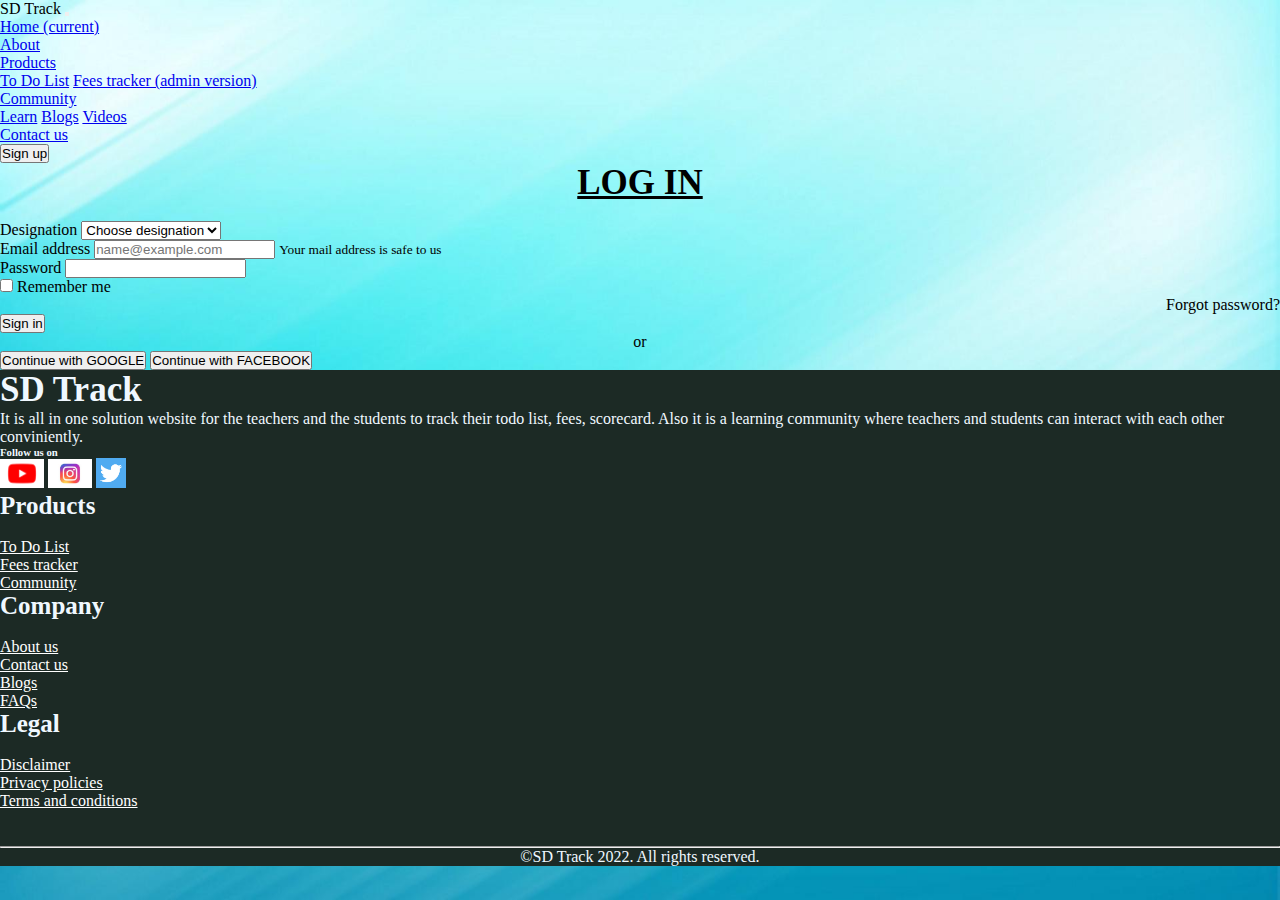
<file: signin.html>
<!doctype html>
<html lang="en">

<head>
  <!-- Required meta tags -->
  <meta charset="utf-8">
  <meta name="viewport" content="width=device-width, initial-scale=1, shrink-to-fit=no">

  <!-- Bootstrap CSS -->
  <link rel="stylesheet" href="https://cdn.jsdelivr.net/npm/bootstrap@4.6.1/dist/css/bootstrap.min.css"
    integrity="sha384-zCbKRCUGaJDkqS1kPbPd7TveP5iyJE0EjAuZQTgFLD2ylzuqKfdKlfG/eSrtxUkn" crossorigin="anonymous">
  <link rel="stylesheet" href="signin.css">
  <title>SD Track-track everything at a place</title>

</head>

<body>
  <nav class="navbar navbar-expand-lg navbar-light">
    <a class="navbar-brand">SD Track</a>
    <button class="navbar-toggler" type="button" data-toggle="collapse" data-target="#navbarSupportedContent"
      aria-controls="navbarSupportedContent" aria-expanded="false" aria-label="Toggle navigation">
      <span class="navbar-toggler-icon"></span>
    </button>

    <div class="collapse navbar-collapse" id="navbarSupportedContent">
      <ul class="navbar-nav mr-auto justify-content-center">
        <li class="nav-item active">
          <a class="nav-link" href="signin.html">Home <span class="sr-only">(current)</span></a>
        </li>
        <li class="nav-item">
          <a class="nav-link" href="about.html">About</a>
        </li>
        <li class="nav-item dropdown">
          <a class="nav-link dropdown-toggle" href="#" id="navbarDropdown" role="button" data-toggle="dropdown"
            aria-expanded="false">
            Products
          </a>
          <div class="dropdown-menu" aria-labelledby="navbarDropdown">
            <a class="dropdown-item" href="#">To Do List</a>
            <a class="dropdown-item" href="#">Fees tracker (admin version)</a>
            <div class="dropdown-divider"></div>
            <a class="dropdown-item" href="#">Community</a>
            <div class="dropdown-divider"></div>
            <a class="dropdown-item" href="#">Learn</a>
            <a class="dropdown-item" href="#">Blogs</a>
            <a class="dropdown-item" href="#">Videos</a>
          </div>
        </li>
        <li class="nav-item">
          <a class="nav-link" href="contact.html">Contact us</a>
        </li>
      </ul>
      <form class="form-inline my-2 my-lg-0">
        <a href="signup.html" style="text-decoration:none"><button type="button" class="btn btn-warning">Sign
            up</button></a>
      </form>
    </div>
  </nav>

  
  <div class="my-5">
    <div class="container">
      <div class="row">
        <div class="col-lg-4"></div>
        <div class="glow col-lg-4">
          <form>
            <h4 style="text-align:center; font-size:35px;"><u>LOG IN</u></h4>
            <br>

            <div class="form-group">
              <div class="form-group">
                <label for="exampleFormControlSelect1">Designation</label>
                <select class="form-control" id="exampleFormControlSelect1">
                  <option disabled selected>Choose designation</option>
                  <option>Teacher</option>
                  <option>Student</option>
                  <option>Parents</option>
                </select>
              </div>
              <label for="exampleInputEmail1">Email address</label>
              <input type="email" class="form-control" id="exampleInputEmail1" aria-describedby="emailHelp"
                placeholder="name@example.com">
              <small id="emailHelp" class="form-text text-muted">Your mail address is safe to us</small>
            </div>
            <div class="form-group">
              <label for="exampleInputPassword1">Password</label>
              <input type="password" class="form-control" id="exampleInputPassword1">
            </div>
            <div class="my-3">
              <div class="row">
                <div class="glow col-lg-6">
                <div class="form-check">
                  <input class="form-check-input" type="checkbox" id="autoSizingCheck2">
                  <label class="form-check-label" for="autoSizingCheck2">
                    Remember me
                  </label>
                </div>
              </div>
                <div class="glow col-lg-6">
                  <a style="display: flex; justify-content: end; color:black; text-decoration: none;" href="#">
                    Forgot password?
                  </a>
                </div>
              </div>
            </div>
            <a href="dashboard.html"><button type="button" class="btn btn-success">Sign in</button></a>
            <p style="text-align:center;">or</p>
            <button type="button" class="btn btn-danger btn-lg btn-block">Continue with GOOGLE</button>
            <button type="button" class="btn btn-primary btn-lg btn-block">Continue with FACEBOOK</button>
          </form>
        </div>
        <div class="col-lg-4"></div>
      </div>
    </div>
  </div>
  </main>

  <footer style="background-color:rgb(28, 42, 37);">
    <div class="mx-5 py-5" style=" color:aliceblue;">
      <div class="row">
        <div class="col-lg-6">
          <h5 style="font-size: 35px;">SD Track</h5>
          <p>It is all in one solution website for the teachers and the students to track their todo list, fees,
            scorecard. Also it is a learning community where teachers and students can interact with each other
            conviniently.</p>
          <h6>Follow us on</h6>
          <a href="#"><img src="img/download.png" alt="" style="width:44px"></a>
          <a href="#"><img src="img/download (2).jpg" alt="" style="width:44px"></a>
          <a href="#"><img src="img/download (1).png" alt="" style="width:30px"></a>

        </div>
        <div class="glow col-lg-6">
          <div class="row">
            <div class="glow col-lg-4">
              <h6 style="font-size: 25px;">Products</h6>
              <br>
              <p><a href="#" style="color: white;">To Do List</a></p>
              <p><a href="#" style="color: white;">Fees tracker</a></p>
              <p><a href="#" style="color: white;">Community</a></p>
            </div>
            <div class="glow col-lg-4">
              <h6 style="font-size: 25px;">Company</h6>
              <br>
              <p><a href="#" style="color: white;">About us</a></p>
              <p><a href="#" style="color: white;">Contact us</a></p>
              <p><a href="#" style="color: white;">Blogs</a></p>
              <p><a href="#" style="color: white;">FAQs</a></p>
            </div>
            <div class="glow col-lg-4">
              <h6 style="font-size: 25px;">Legal</h6>
              <br>
              <p><a href="#" style="color: white;">Disclaimer</a></p>
              <p><a href="#" style="color: white;">Privacy policies</a></p>
              <p><a href="#" style="color: white;">Terms and conditions</a></p>
            </div>
          </div>
        </div>

      </div>
      <br><br>
      <hr>
      <p style="text-align: center;">&copy;SD Track 2022. All rights reserved.</p>
  </footer>
  <!-- Optional JavaScript; choose one of the two! -->

  <!-- Option 1: jQuery and Bootstrap Bundle (includes Popper) -->
  <script src="https://cdn.jsdelivr.net/npm/jquery@3.5.1/dist/jquery.slim.min.js"
    integrity="sha384-DfXdz2htPH0lsSSs5nCTpuj/zy4C+OGpamoFVy38MVBnE+IbbVYUew+OrCXaRkfj" crossorigin="anonymous">
  </script>
  <script src="https://cdn.jsdelivr.net/npm/bootstrap@4.6.1/dist/js/bootstrap.bundle.min.js"
    integrity="sha384-fQybjgWLrvvRgtW6bFlB7jaZrFsaBXjsOMm/tB9LTS58ONXgqbR9W8oWht/amnpF" crossorigin="anonymous">
  </script>

  <!-- Option 2: Separate Popper and Bootstrap JS -->
  <!--
    <script src="https://cdn.jsdelivr.net/npm/jquery@3.5.1/dist/jquery.slim.min.js" integrity="sha384-DfXdz2htPH0lsSSs5nCTpuj/zy4C+OGpamoFVy38MVBnE+IbbVYUew+OrCXaRkfj" crossorigin="anonymous"></script>
    <script src="https://cdn.jsdelivr.net/npm/popper.js@1.16.1/dist/umd/popper.min.js" integrity="sha384-9/reFTGAW83EW2RDu2S0VKaIzap3H66lZH81PoYlFhbGU+6BZp6G7niu735Sk7lN" crossorigin="anonymous"></script>
    <script src="https://cdn.jsdelivr.net/npm/bootstrap@4.6.1/dist/js/bootstrap.min.js" integrity="sha384-VHvPCCyXqtD5DqJeNxl2dtTyhF78xXNXdkwX1CZeRusQfRKp+tA7hAShOK/B/fQ2" crossorigin="anonymous"></script>
    -->
</body>

</html>
</file>
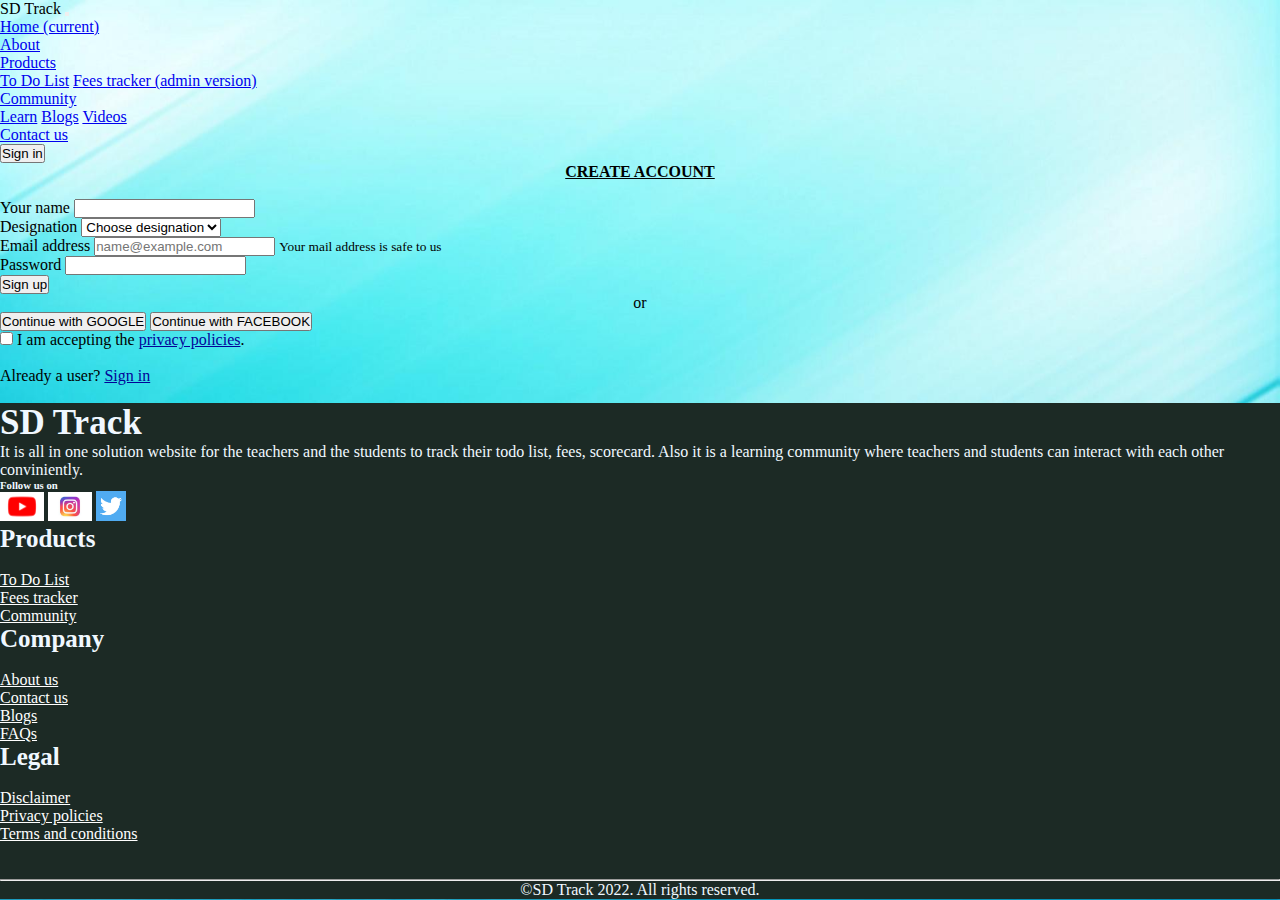
<file: signup.html>
<!doctype html>
<html lang="en">
  <head>
    <!-- Required meta tags -->
    <meta charset="utf-8">
    <meta name="viewport" content="width=device-width, initial-scale=1, shrink-to-fit=no">

    <!-- Bootstrap CSS -->
    <link rel="stylesheet" href="https://cdn.jsdelivr.net/npm/bootstrap@4.6.1/dist/css/bootstrap.min.css" integrity="sha384-zCbKRCUGaJDkqS1kPbPd7TveP5iyJE0EjAuZQTgFLD2ylzuqKfdKlfG/eSrtxUkn" crossorigin="anonymous">
    <link rel="stylesheet" href="signup.css">
    <title>SD Track-track everything at a place</title>
    
  </head>
  <body>
    <nav class="navbar navbar-expand-lg navbar-light">
        <a class="navbar-brand">SD Track</a>
        <button class="navbar-toggler" type="button" data-toggle="collapse" data-target="#navbarSupportedContent" aria-controls="navbarSupportedContent" aria-expanded="false" aria-label="Toggle navigation">
          <span class="navbar-toggler-icon"></span>
        </button>
      
        <div class="collapse navbar-collapse" id="navbarSupportedContent">
          <ul class="navbar-nav mr-auto justify-content-center">
            <li class="nav-item active">
              <a class="nav-link" href="index.html">Home <span class="sr-only">(current)</span></a>
            </li>
            <li class="nav-item">
              <a class="nav-link" href="about.html">About</a>
            </li>
            <li class="nav-item dropdown">
              <a class="nav-link dropdown-toggle" href="#" id="navbarDropdown" role="button" data-toggle="dropdown" aria-expanded="false">
                Products
              </a>
              <div class="dropdown-menu" aria-labelledby="navbarDropdown">
                <a class="dropdown-item" href="#">To Do List</a>
                <a class="dropdown-item" href="#">Fees tracker (admin version)</a>
                <div class="dropdown-divider"></div>
                <a class="dropdown-item" href="#">Community</a>
                <div class="dropdown-divider"></div>
                <a class="dropdown-item" href="#">Learn</a>
                <a class="dropdown-item" href="#">Blogs</a>
                <a class="dropdown-item" href="#">Videos</a>
              </div>
            </li>
            <li class="nav-item">
              <a class="nav-link" href="contact.html">Contact us</a>
            </li>
          </ul>
          <form class="form-inline my-2 my-lg-0">
            <a href="signin.html" style="text-decoration:none"><button type="button" class="btn btn-warning">Sign in</button></a>
          </form>
        </div>
      </nav>
      <main>
        <div class="container" >
            <div class="row">
              <div class="col-lg-4">
                
              </div>
              <div class="glow col-lg-4">
                <form>
                  <h4 style="text-align:center"><u>CREATE ACCOUNT</u></h4>
                  <br>

                  <div class="form-group">
                    <div class="form-group">
                      <label for="exampleFormControlInput1">Your name</label>
                      <input type="name" class="form-control" id="exampleFormControlInput1">
                    </div>
                    <div class="form-group">
                      <label for="exampleFormControlSelect1">Designation</label>
                      <select class="form-control" id="exampleFormControlSelect1">
                        <option disabled selected>Choose designation</option>
                        <option>Teacher</option>
                        <option>Student</option>
                        <option>Parents</option>
                      </select>
                    </div>
                    <label for="exampleInputEmail1">Email address</label>
                    <input type="email" class="form-control" id="exampleInputEmail1" aria-describedby="emailHelp" placeholder="name@example.com">
                    <small id="emailHelp" class="form-text text-muted">Your mail address is safe to us</small>
                  </div>
                  <div class="form-group">
                    <label for="exampleInputPassword1">Password</label>
                    <input type="password" class="form-control" id="exampleInputPassword1">
                  </div>
                  <button type="submit" class="btn btn-success">Sign up</button>
                  <p style="text-align:center;">or</p>
                  <button type="button" class="btn btn-danger btn-lg btn-block">Continue with GOOGLE</button>
                  <button type="button" class="btn btn-primary btn-lg btn-block">Continue with FACEBOOK</button>
                  <div class="form-check my-3">
                    <input class="form-check-input" type="checkbox" value="" id="defaultCheck1">
                    <label class="form-check-label" for="defaultCheck1">
                      I am accepting the <a href="#" style="color: rgb(3, 3, 152)">privacy policies</a>.
                    </label>
                  </div>
                  <br>
                  <p>Already a user? <a href="signin.html" style="color: rgb(3, 3, 152)">Sign in</a></p>
                </form>
              </div>
              <div class="col-lg-4">
                
            </div>
            </div>
        </div>
      </main>
      <br>
      <footer style="background-color:rgb(28, 42, 37);">
        <div class="mx-5 py-5" style=" color:aliceblue;">
          <div class="row">
            <div class="col-lg-6">
              <h5 style="font-size: 35px;">SD Track</h5>
          <p>It is all in one solution website for the teachers and the students to track their todo list, fees, scorecard. Also it is a learning community where teachers and students can interact with each other conviniently.</p>
          <h6>Follow us on</h6>
          <a href="#"><img src="img/download.png" alt="" style="width:44px"></a>
          <a href="#"><img src="img/download (2).jpg" alt="" style="width:44px"></a>
          <a href="#"><img src="img/download (1).png" alt="" style="width:30px"></a>
          
            </div>
            <div class="glow col-lg-6">
              <div class="row">
                <div class="glow col-lg-4">
                  <h6 style="font-size: 25px;">Products</h6>
                  <br>
                  <p><a href="#" style="color: white;">To Do List</a></p>
                  <p><a href="#" style="color: white;">Fees tracker</a></p>
                  <p><a href="#" style="color: white;">Community</a></p>
                </div>
                <div class="glow col-lg-4">
                  <h6 style="font-size: 25px;">Company</h6>
                  <br>
                  <p><a href="#" style="color: white;">About us</a></p>
                  <p><a href="#" style="color: white;">Contact us</a></p>
                  <p><a href="#" style="color: white;">Blogs</a></p>
                  <p><a href="#" style="color: white;">FAQs</a></p>
                </div>
                <div class="glow col-lg-4">
                  <h6 style="font-size: 25px;">Legal</h6>
                  <br>
                  <p><a href="#" style="color: white;">Disclaimer</a></p>
                  <p><a href="#" style="color: white;">Privacy policies</a></p>
                  <p><a href="#" style="color: white;">Terms and conditions</a></p>
                </div>
              </div>
            </div>
          
        </div>
        <br><br>
        <hr>
          <p style="text-align: center;">&copy;SD Track 2022. All rights reserved.</p>
      </footer>
    <!-- Optional JavaScript; choose one of the two! -->

    <!-- Option 1: jQuery and Bootstrap Bundle (includes Popper) -->
    <script src="https://cdn.jsdelivr.net/npm/jquery@3.5.1/dist/jquery.slim.min.js" integrity="sha384-DfXdz2htPH0lsSSs5nCTpuj/zy4C+OGpamoFVy38MVBnE+IbbVYUew+OrCXaRkfj" crossorigin="anonymous"></script>
    <script src="https://cdn.jsdelivr.net/npm/bootstrap@4.6.1/dist/js/bootstrap.bundle.min.js" integrity="sha384-fQybjgWLrvvRgtW6bFlB7jaZrFsaBXjsOMm/tB9LTS58ONXgqbR9W8oWht/amnpF" crossorigin="anonymous"></script>

    <!-- Option 2: Separate Popper and Bootstrap JS -->
    <!--
    <script src="https://cdn.jsdelivr.net/npm/jquery@3.5.1/dist/jquery.slim.min.js" integrity="sha384-DfXdz2htPH0lsSSs5nCTpuj/zy4C+OGpamoFVy38MVBnE+IbbVYUew+OrCXaRkfj" crossorigin="anonymous"></script>
    <script src="https://cdn.jsdelivr.net/npm/popper.js@1.16.1/dist/umd/popper.min.js" integrity="sha384-9/reFTGAW83EW2RDu2S0VKaIzap3H66lZH81PoYlFhbGU+6BZp6G7niu735Sk7lN" crossorigin="anonymous"></script>
    <script src="https://cdn.jsdelivr.net/npm/bootstrap@4.6.1/dist/js/bootstrap.min.js" integrity="sha384-VHvPCCyXqtD5DqJeNxl2dtTyhF78xXNXdkwX1CZeRusQfRKp+tA7hAShOK/B/fQ2" crossorigin="anonymous"></script>
    -->
  </body>
</html>
</file>
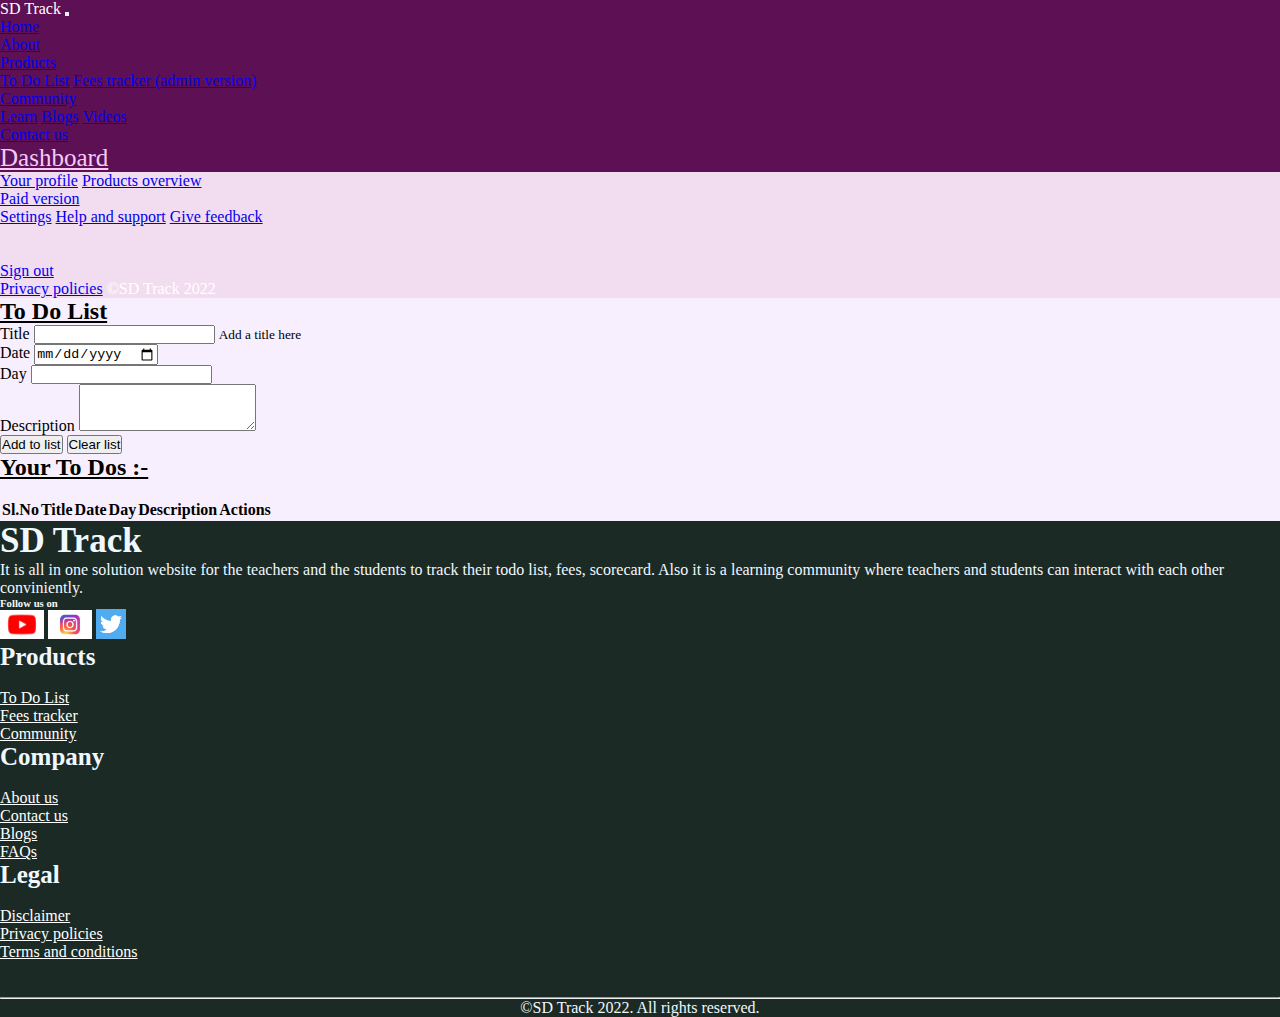
<file: todo.html>
<!doctype html>
<html lang="en">

<head>
    <!-- Required meta tags -->
    <meta charset="utf-8">
    <meta name="viewport" content="width=device-width, initial-scale=1, shrink-to-fit=no">

    <!-- Bootstrap CSS -->
    <link rel="stylesheet" href="https://stackpath.bootstrapcdn.com/bootstrap/4.5.0/css/bootstrap.min.css"
        integrity="sha384-9aIt2nRpC12Uk9gS9baDl411NQApFmC26EwAOH8WgZl5MYYxFfc+NcPb1dKGj7Sk" crossorigin="anonymous">
<link rel="stylesheet" href="todo.css">
    <title>SD Track-track everything at a place</title>
</head>

<body>
    <nav class="navbar navbar-expand-lg navbar-dark">
        <a class="navbar-brand">SD Track</a>
        <button class="navbar-toggler" type="button" data-toggle="collapse" data-target="#navbarSupportedContent"
            aria-controls="navbarSupportedContent" aria-expanded="false" aria-label="Toggle navigation">
            <span class="navbar-toggler-icon"></span>
        </button>

        <div class="collapse navbar-collapse" id="navbarSupportedContent">
            <ul class="navbar-nav mr-auto justify-content-center">
                <li class="nav-item">
                    <a class="nav-link" href="dashboard.html">Home
                        <!-- <span class="sr-only">(current)</span> -->
                    </a>
                </li>
                <li class="nav-item">
                    <a class="nav-link" href="about.html">About</a>
                </li>
                <li class="nav-item dropdown active">
                    <a class="nav-link dropdown-toggle" href="#" id="navbarDropdown" role="button"
                        data-toggle="dropdown" aria-expanded="false">
                        Products
                    </a>
                    <div class="dropdown-menu" aria-labelledby="navbarDropdown">
                        <a class="dropdown-item" href="todo.html">To Do List</a>
                        <a class="dropdown-item" href="feestracker.html">Fees tracker (admin version)</a>
                        <div class="dropdown-divider"></div>
                        <a class="dropdown-item" href="#">Community</a>
                        <div class="dropdown-divider"></div>
                        <a class="dropdown-item" href="#">Learn</a>
                        <a class="dropdown-item" href="#">Blogs</a>
                        <a class="dropdown-item" href="#">Videos</a>
                    </div>
                </li>
                <li class="nav-item">
                    <a class="nav-link" href="contact.html">Contact us</a>
                </li>
            </ul>
            
            
        </div>
        <ul class="nav justify-content-end mx-5 px-5"> 
            <div class="nav-item dropdown">
                <a class="nav-link dropdown-toggle" role="button" data-toggle="dropdown" aria-expanded="false" style="color:rgb(245, 203, 245); font-size: 25px;" href="#">
                  Dashboard
                </a>
                <div class="dropdown-menu" style="background-color: #f2dcef;">
                    <a class="dropdown-item" href="todo.html">Your profile</a>
                    <a class="dropdown-item" href="feestracker.html">Products overview</a>
                    <div class="dropdown-divider"></div>
                    <a class="dropdown-item" href="#">Paid version</a>
                    <div class="dropdown-divider"></div>
                    <a class="dropdown-item" href="#">Settings</a>
                    <a class="dropdown-item" href="#">Help and support</a>
                    <a class="dropdown-item" href="#">Give feedback</a>
                    <div class="dropdown-divider"></div>
                    <br><br>
                    <a class="dropdown-item" href="#">Sign out</a>
                    <p class="dropdown-item" ><a href="#">Privacy policies</a> &copy;SD Track 2022</p>
                    </div>
              </div>
          </ul>
    </nav>

    


    <main class="my-5">
        <div class="container">
            <div class="row">
                
    <div class="col-lg-5">
        <h2 class="text-center"><u>To Do List</u></h2>
         <div class="my-5">
            <div class="form-group">
                <label for="title">Title</label>
                <input type="text" class="form-control" id="title" aria-describedby="emailHelp">
                <small id="emailHelp" class="form-text text-muted">Add a title here</small>
            </div>
            <div class="form-group">
                <label for="title">Date</label>
                <input type="date" class="form-control" id="date" aria-describedby="emailHelp">
            </div>
            <div class="form-group">
                <label for="title">Day</label>
                <input type="text" class="form-control" id="day" aria-describedby="emailHelp">
            </div>

            <div class="form-group">
                <label for="description">Description</label>
                <textarea class="form-control" id="description" rows="3"></textarea>
            </div>
            

            <button   id="add" class="btn btn-primary">Add to list</button>
            <button  id="clear" class="btn btn-primary" onclick="clearStorage()">Clear list</button>
        </div>

        
    </div>
    <div class="col-lg-1"></div>
    <div class="col-lg-6">
        <div id="items">
            <h2><u>Your To Dos :-</u></h2>
            <br>
            <table class="table">
                <thead>
                  <tr>
                    <th scope="col">Sl.No</th>
                    <th scope="col">Title</th>
                    <th scope="col">Date</th>
                    <th scope="col">Day</th>
                    <th scope="col">Description</th> 
                    <th scope="col">Actions</th> 
                  </tr>
                </thead>
                <tbody id="tableBody">
                  <tr>
                    <th scope="row">1</th>
                    <td>SD</td>
                    <td>SD</td>
                    <td>SD</td>
                    <td>SD</td>
                    <td><button class="btn btn-sm btn-primary">Delete</button></td> 
                  </tr>
                  
                </tbody>
              </table>
        </div>
    </div>
</div>
</div>
</main>

<footer style="background-color:rgb(28, 42, 37);">
    <div class="mx-5 py-5" style=" color:aliceblue;">
      <div class="row">
        <div class="col-lg-6">
          <h5 style="font-size: 35px;">SD Track</h5>
      <p>It is all in one solution website for the teachers and the students to track their todo list, fees, scorecard. Also it is a learning community where teachers and students can interact with each other conviniently.</p>
      <h6>Follow us on</h6>
      <a href="#"><img src="img/download.png" alt="" style="width:44px"></a>
      <a href="#"><img src="img/download (2).jpg" alt="" style="width:44px"></a>
      <a href="#"><img src="img/download (1).png" alt="" style="width:30px"></a>
      
        </div>
        <div class="glow col-lg-6">
          <div class="row">
            <div class="glow col-lg-4">
              <h6 style="font-size: 25px;">Products</h6>
              <br>
              <p><a href="#" style="color: white;">To Do List</a></p>
              <p><a href="#" style="color: white;">Fees tracker</a></p>
              <p><a href="#" style="color: white;">Community</a></p>
            </div>
            <div class="glow col-lg-4">
              <h6 style="font-size: 25px;">Company</h6>
              <br>
              <p><a href="#" style="color: white;">About us</a></p>
              <p><a href="#" style="color: white;">Contact us</a></p>
              <p><a href="#" style="color: white;">Blogs</a></p>
              <p><a href="#" style="color: white;">FAQs</a></p>
            </div>
            <div class="glow col-lg-4">
              <h6 style="font-size: 25px;">Legal</h6>
              <br>
              <p><a href="#" style="color: white;">Disclaimer</a></p>
              <p><a href="#" style="color: white;">Privacy policies</a></p>
              <p><a href="#" style="color: white;">Terms and conditions</a></p>
            </div>
          </div>
        </div>
      
    </div>
    <br><br>
    <hr>
      <p style="text-align: center;">&copy;SD Track 2022. All rights reserved.</p>
  </footer>

    <!-- Optional JavaScript -->
    <!-- jQuery first, then Popper.js, then Bootstrap JS -->
    <script src="https://code.jquery.com/jquery-3.5.1.slim.min.js"
        integrity="sha384-DfXdz2htPH0lsSSs5nCTpuj/zy4C+OGpamoFVy38MVBnE+IbbVYUew+OrCXaRkfj"
        crossorigin="anonymous"></script>
    <script src="https://cdn.jsdelivr.net/npm/popper.js@1.16.0/dist/umd/popper.min.js"
        integrity="sha384-Q6E9RHvbIyZFJoft+2mJbHaEWldlvI9IOYy5n3zV9zzTtmI3UksdQRVvoxMfooAo"
        crossorigin="anonymous"></script>
    <script src="https://stackpath.bootstrapcdn.com/bootstrap/4.5.0/js/bootstrap.min.js"
        integrity="sha384-OgVRvuATP1z7JjHLkuOU7Xw704+h835Lr+6QL9UvYjZE3Ipu6Tp75j7Bh/kR0JKI"
        crossorigin="anonymous"></script>


        <script>
            function getAndUpdate(){
                console.log("Updating List...");
                tit = document.getElementById('title').value;
                desc = document.getElementById('description').value;
                date = document.getElementById('date').value;
                day = document.getElementById('day').value;
                
                if (localStorage.getItem('itemsJson')==null){
                    itemJsonArray = [];
                    itemJsonArray.push([tit, date, day, desc]);
                    localStorage.setItem('itemsJson', JSON.stringify(itemJsonArray))
                }
                else{
                    itemJsonArrayStr = localStorage.getItem('itemsJson')
                    itemJsonArray = JSON.parse(itemJsonArrayStr);
                    itemJsonArray.push([tit, date, day, desc]);
                    localStorage.setItem('itemsJson', JSON.stringify(itemJsonArray))
                }
                update();
            }

            function update(){
                if (localStorage.getItem('itemsJson')==null){
                    itemJsonArray = []; 
                    localStorage.setItem('itemsJson', JSON.stringify(itemJsonArray))
                } 
                else{
                    itemJsonArrayStr = localStorage.getItem('itemsJson')
                    itemJsonArray = JSON.parse(itemJsonArrayStr); 
                }
                // Populate the table
                let tableBody = document.getElementById("tableBody");
                let str = "";
                itemJsonArray.forEach((element, index) => {
                    str += `
                    <tr>
                    <th scope="row">${index + 1}</th>
                    <td>${element[0]}</td>
                    <td>${element[1]}</td> 
                    <td>${element[2]}</td> 
                    <td>${element[3]}</td> 
                    <td><button class="btn btn-sm btn-primary" onclick="deleted(${index})">Delete</button></td> 
                    </tr>`; 
                });
                tableBody.innerHTML = str;
            }
            
                add = document.getElementById("add");
                add.addEventListener("click", getAndUpdate);
                update();
                function deleted(itemIndex){
                console.log("Delete", itemIndex);
                itemJsonArrayStr = localStorage.getItem('itemsJson')
                itemJsonArray = JSON.parse(itemJsonArrayStr);
                // Delete itemIndex element from the array
                itemJsonArray.splice(itemIndex, 1);
                localStorage.setItem('itemsJson', JSON.stringify(itemJsonArray));
                update();
            }
            
        
            function clearStorage(){
                if (confirm("Do you areally want to clear?")){
                console.log('Clearing the storage')
                localStorage.clear();
                update()
                }
            }
        </script>
</body>

</html>
</file>
<file: style.css>
*{
    margin: 0;
    padding: 0;
}

body{
    background-image:url("img/26-263385_light-colour-background-images-hd-light-color-background.jpg");
    background-repeat: no-repeat;
    background-size: 100% 100%;
    background-attachment: fixed;
    }

/* ------------------------------------------------------------------- */
.glow{
    /* width: 250px;
    height: 100px;
    background: yellow; */
    /* border: 2px dashed blue; */
    /* font-size: 20px; */
    /* text-align: center; */
    animation: hideMe 3s forwards;
}
@keyframes hideMe{
    0%{
        opacity: 0;
    }
    /* 33%{
        opacity: 0.33;
    }
    66%{
        opacity: 0.66;
    } */
    100%{
        opacity:1;
    }
}

button a{
    color: black;
}

footer a{
    cursor: pointer;
}
</file>
<file: dashboard.css>
*{
    margin: 0;
    padding: 0;
}

nav{
    background-color: rgb(29, 35, 32);
    color: rgb(210, 226, 226);
    text-decoration: none;
}
main img{
   
    
    /* background-image:url("pexels-photo-939331.jpg");
    background-repeat: no-repeat;
    background-size: 100% 50%;
    background-attachment: fixed; */
    height: 80vh;
    width: fit-content;

    }

body{
    background-color: rgb(196, 197, 195);
    color: black;
}

/* ------------------------------------------------------------------- */

button a{
    color: black;
}

footer a{
    cursor: pointer;
}
</file>
<file: feestracker.css>
*{
    margin: 0;
    padding: 0;
}

nav{
    /* background-color: #FEFFAA;
    color: rgb(0, 0, 0); */
    text-decoration: none;
}

body{
    background-image:url("img/Untitled.png");
    background-repeat: no-repeat;
    background-size: 100% 100%;
    background-attachment: fixed;
    }

/* ------------------------------------------------------------------- */

button a{
    color: black;
}

footer a{
    cursor: pointer;
}
</file>
<file: signin.css>
*{
    margin: 0;
    padding: 0;
}

body{
    background-image:url("img/26-263385_light-colour-background-images-hd-light-color-background.jpg");
    background-repeat: no-repeat;
    background-size: 100% 100%;
    background-attachment: fixed;
    }

/* ------------------------------------------------------------------- */

button a{
    color: black;
}

footer a{
    cursor: pointer;
}
</file>
<file: signup.css>
*{
    margin: 0;
    padding: 0;
}

body{
    background-image:url("img/26-263385_light-colour-background-images-hd-light-color-background.jpg");
    background-repeat: no-repeat;
    background-size: 100% 100%;
    background-attachment: fixed;
    }

/* ------------------------------------------------------------------- */

button a{
    color: black;
}

footer a{
    cursor: pointer;
}
</file>
<file: todo.css>
*{
    margin: 0;
    padding: 0;
}

nav{
    background-color: #5e1054;
    color: rgb(255, 255, 255);
    text-decoration: none;
}

body{
    /* background-image:url("Untitled.png");
    background-repeat: no-repeat;
    background-size: 100% 100%;
    background-attachment: fixed; */
    background-color: rgb(247, 239, 254);
    }

/* ------------------------------------------------------------------- */

button a{
    color: black;
}

footer a{
    cursor: pointer;
}
</file>
